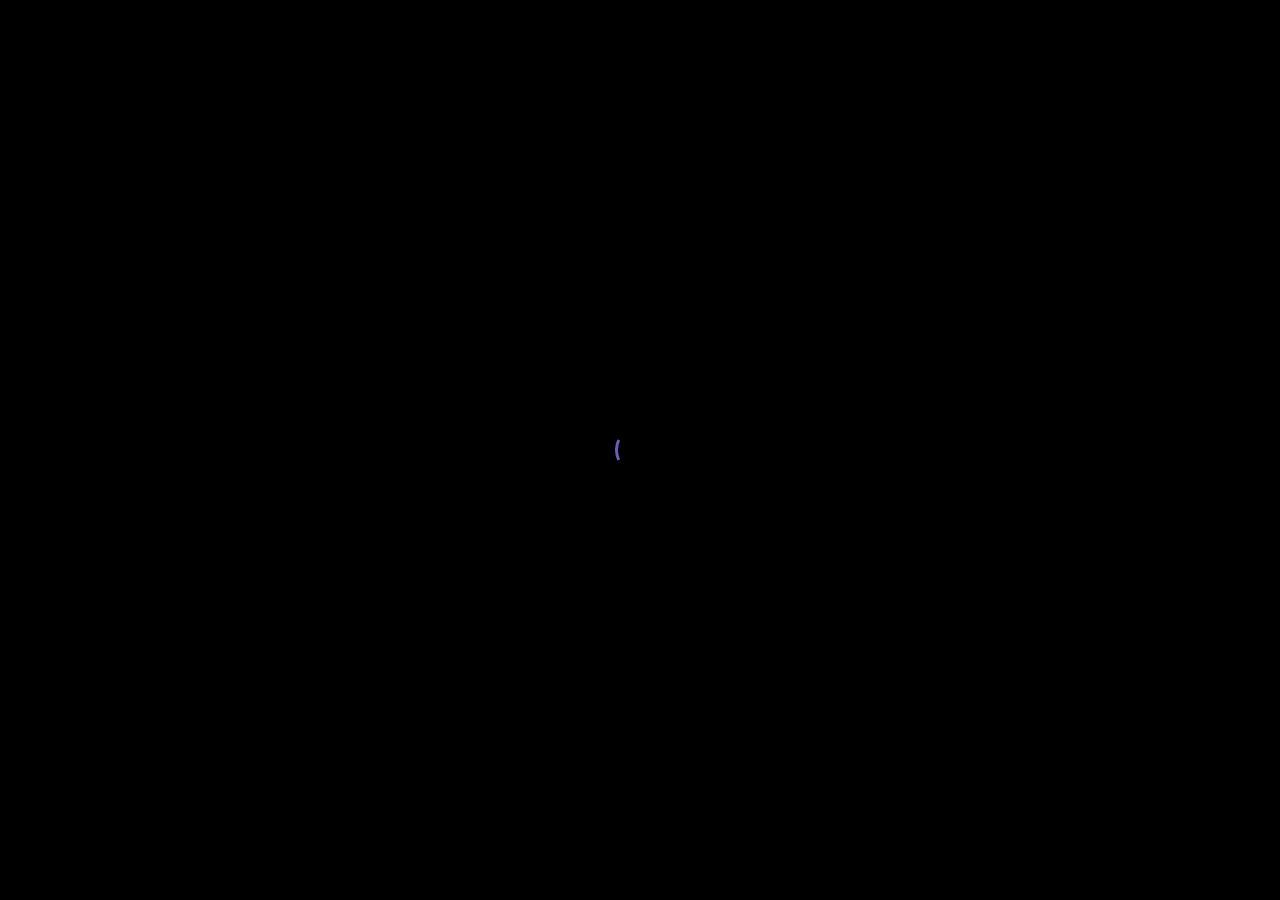
<file: index.html>
<!DOCTYPE html>
<html lang="en">
<head>
<title>Web Designer - Pascari Lilian </title>
<meta charset="UTF-8">
<meta name="description" content="Rooney Portfolio Template">
<meta name="keywords" content="personal, portfolio">
<meta name="viewport" content="width=device-width, initial-scale=1.0">
<meta name="yandex-verification" content="e6f8b892d9b59fe5" />
	<!-- Yandex.Metrika counter -->
	<script type="text/javascript" >
		(function(m,e,t,r,i,k,a){m[i]=m[i]||function(){(m[i].a=m[i].a||[]).push(arguments)};
			m[i].l=1*new Date();k=e.createElement(t),a=e.getElementsByTagName(t)[0],k.async=1,k.src=r,a.parentNode.insertBefore(k,a)})
		(window, document, "script", "https://mc.yandex.ru/metrika/tag.js", "ym");

		ym(70928344, "init", {
			clickmap:true,
			trackLinks:true,
			accurateTrackBounce:true
		});
	</script>
	<noscript><div><img src="https://mc.yandex.ru/watch/70928344" style="position:absolute; left:-9999px;" alt="" /></div></noscript>
	<!-- /Yandex.Metrika counter -->
	<!-- Stylesheets -->
    <link rel="stylesheet" href="css/style.css"/>

  	<!--[if lt IE 9]>
  	  <script src="https://oss.maxcdn.com/html5shiv/3.7.2/html5shiv.min.js"></script>
  	  <script src="https://oss.maxcdn.com/respond/1.4.2/respond.min.js"></script>
  	<![endif]-->

    <!-- FAVICON  -->
    <link rel="shortcut icon" href="img/favico.png">

	<!-- Font icons -->
    <link rel="stylesheet" href="icon-fonts/fontawesome-5.8.1/css/all.min.css"/>

	   <!-- Google Font -->
    <link href="https://fonts.googleapis.com/css?family=Poppins:400,500,600,700,900" rel="stylesheet">

</head>

	<body>

    <!-- Preloading -->
    <div id="preloader" class="preloader-main">
		<div class="preloader spinner-jumper-container"><div class="spinner-section top"><div class="rotator"></div></div><div class="spinner-section bottom"><div class="rotator"></div></div></div>
    </div>

	<div class="page-loader show"></div>

	<main>

	<!-- HEADER
	================================================== -->
	<header>
		<!-- Logo -->
		<a href="index.html" class="logo">
			<img src="img/logo.png">
		</a>
		<!-- Menu -->
		<div class="menu">
			<span></span>
			<span></span>
		</div>
	</header>

	<!-- SLIDER
	================================================== -->
		<div class="page-view">
			<div class="project">
				<div class="text">
					<span class="categorie hello">MA NUMESC</span>
					<h1 class="title">Pascari Lilian</h1>
					<a data-type="ajax-load" href="about.html" class="see-more">Mai multe despre mine</a>
				</div>
				<div class="image" style="background-image: url(img/pages.jpg);"></div>
			</div>
			<div class="project">
				<div class="text">
					<span class="categorie">PASIUNE</span>
					<span class="number">01</span>
					<h1 class="title">Creare WEB</h1>
					<a data-type="ajax-load" href="portfolio-two.html" class="see-more">Vezi mai mult</a>
				</div>
				<div class="image" style="background-image: url(img/works/work-2/wp1945595.jpg);"></div>
			</div>
			<div class="project">
				<div class="text">
					<span class="categorie">MOD DE VIAȚĂ</span>
					<span class="number">02</span>
					<h1 class="title">Promovare</h1>
					<a data-type="ajax-load" href="portfolio-three.html" class="see-more">Vezi mai mult</a>
				</div>
				<div class="image" style="background-image: url(img/works/work-3/adfsadfg.jpg);"></div>
			</div>
			<div class="project">
				<div class="text">
					<span class="categorie">SOLUȚIE</span>
					<span class="number">03</span>
					<h1 class="title">Administrare</h1>
					<a data-type="ajax-load" href="portfolio-four.html" class="see-more">Vezi mai mult</a>
				</div>
				<div class="image" style="background-image: url(img/works/work-4/scale_1200.jpg);"></div>
			</div>
			<div class="project">
				<div class="text">
					<span class="categorie">CREATIVITATE</span>
					<span class="number">04</span>
					<h1 class="title">Alte servicii</h1>
					<a data-type="ajax-load" href="portfolio-five.html" class="see-more">Vezi mai mult</a>
				</div>
				<div class="image" style="background-image: url(img/works/work-5/Creating-a-Good-Website-Design.jpg);"></div>
			</div>

			</div>

			<div class="slider-bottom">
				<!-- left arrows -->
				<div class="arrows">
					<div class="arrow previous">
						<i class="fas fa-angle-left"></i>
					</div>
					<div class="arrow next">
						<i class="fas fa-angle-right"></i>
					</div>
				</div>
				<!-- All Projects -->
				<a class="all-link" href="all-projects.html" data-type="ajax-load">Vezi toate serviciile</a>
				  <!-- Social Links -->
				  <div class="social float-right">
				      <a href="https://www.facebook.com/lilian.pascari"><i class="fab fa-facebook-f"></i>  </a>
					  <a href="https://www.instagram.com/pascari.lilian/"><i class="fab fa-instagram" aria-hidden="true"></i>  </a>
				      <a href="https://wa.me/+37379944181"><i class="fab fa-whatsapp" aria-hidden="true"></i>  </a>
				      <a href="viber://chat?number=%2B37379944181"><i class="fab fa-viber" aria-hidden="true"></i>  </a>
				  </div>
			</div>


	<div class="right-menu">
		<div class="menu-close"></div>
		<div class="page-menu">
			<ul>
				<li><a data-type="ajax-load" href="index.html">Home</a></li>
				<li><a data-type="ajax-load" href="about.html">About</a></li>
				<li><a data-type="ajax-load" href="contact.html">Contact</a></li>
		</div>
	</div>

	</main>

		<script src="js/jquery-2.1.4.min.js"></script>
		<script src="js/plugins.js"></script>
		<script src="js/main.js"></script>


	</body>
</html>
</file>
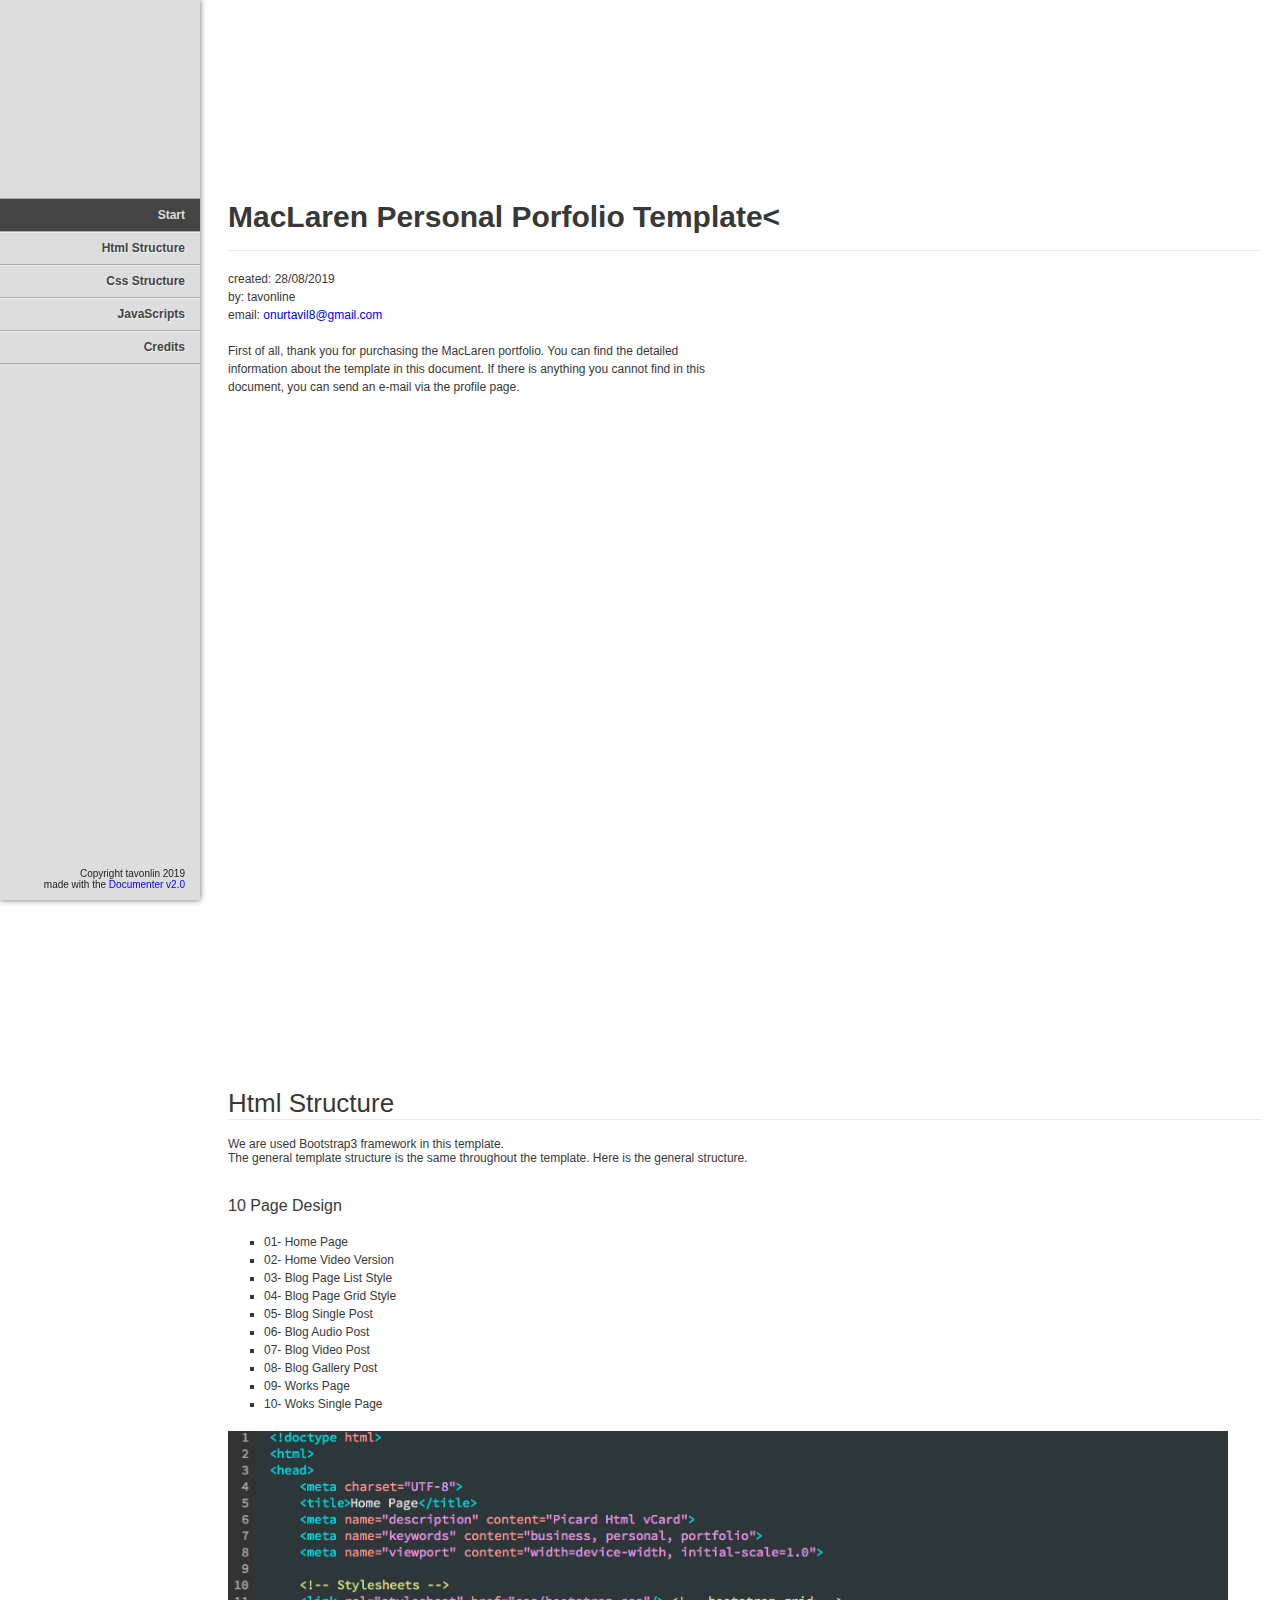
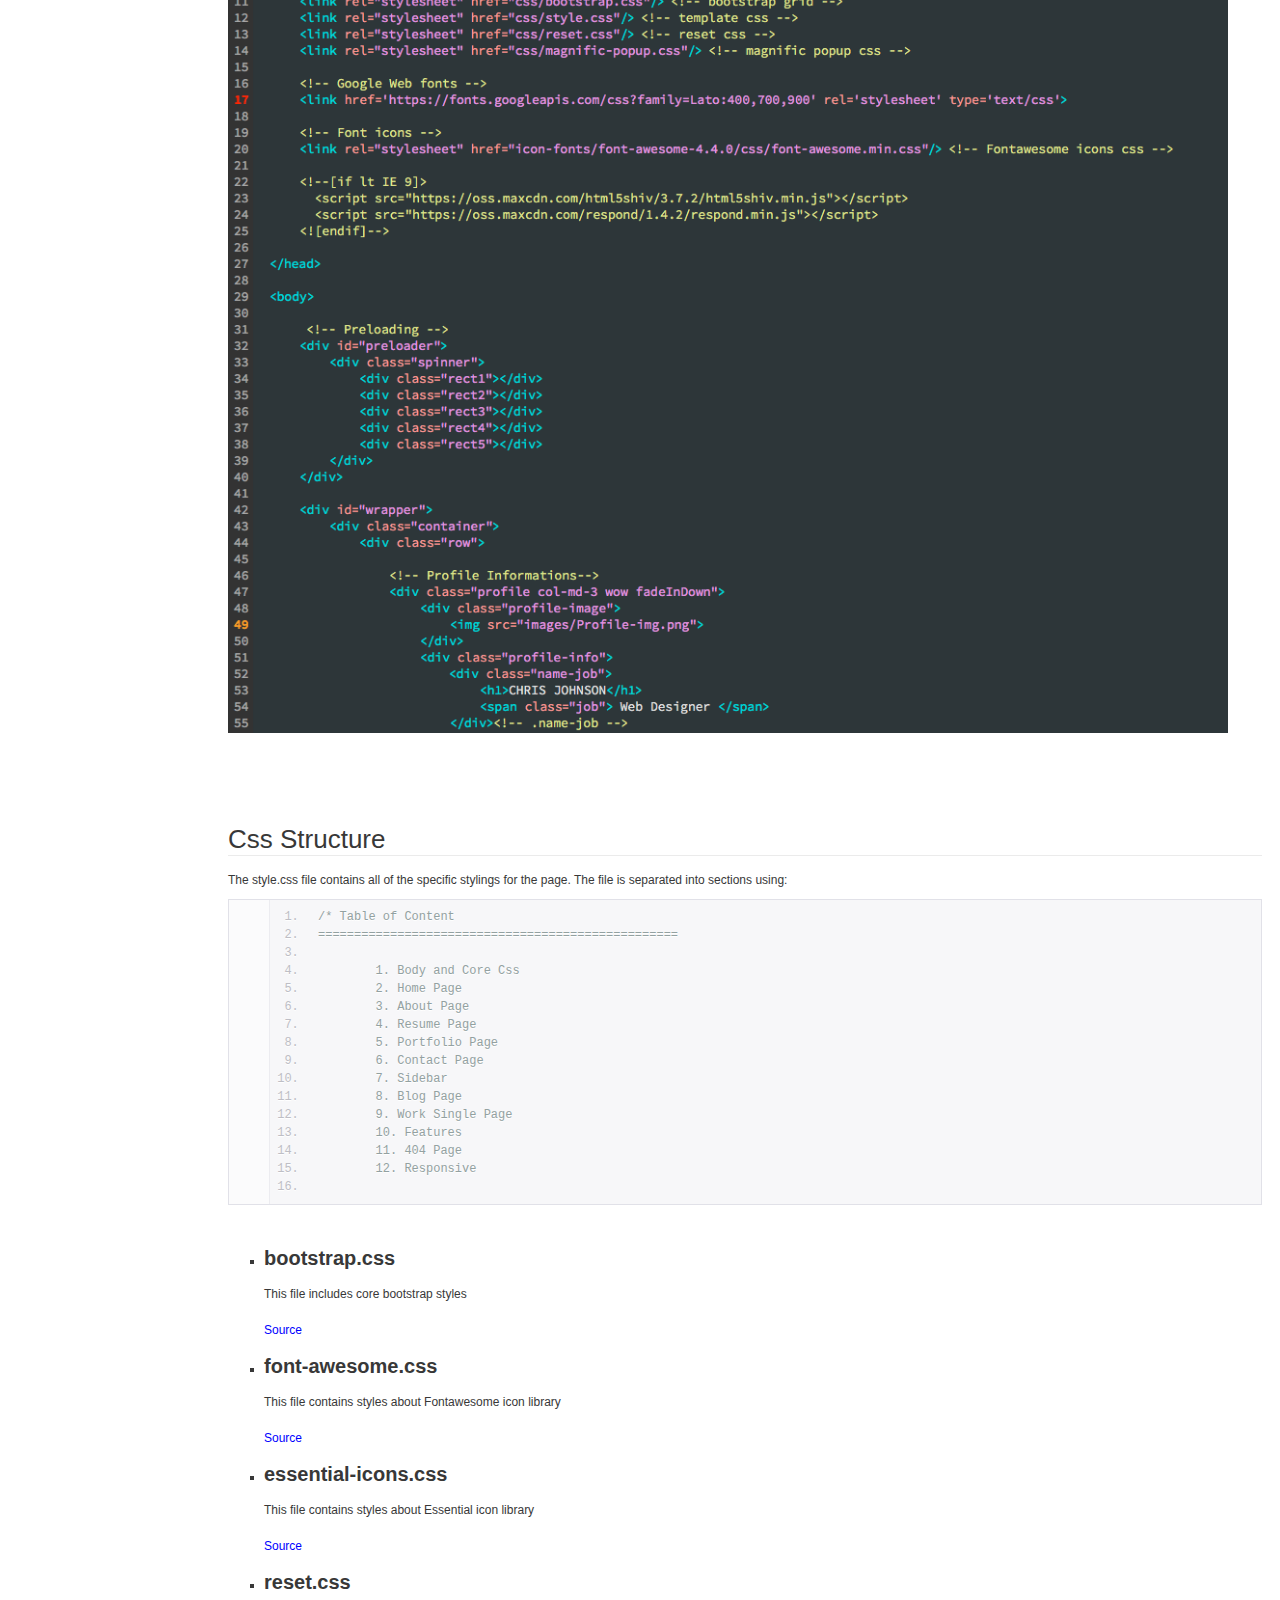
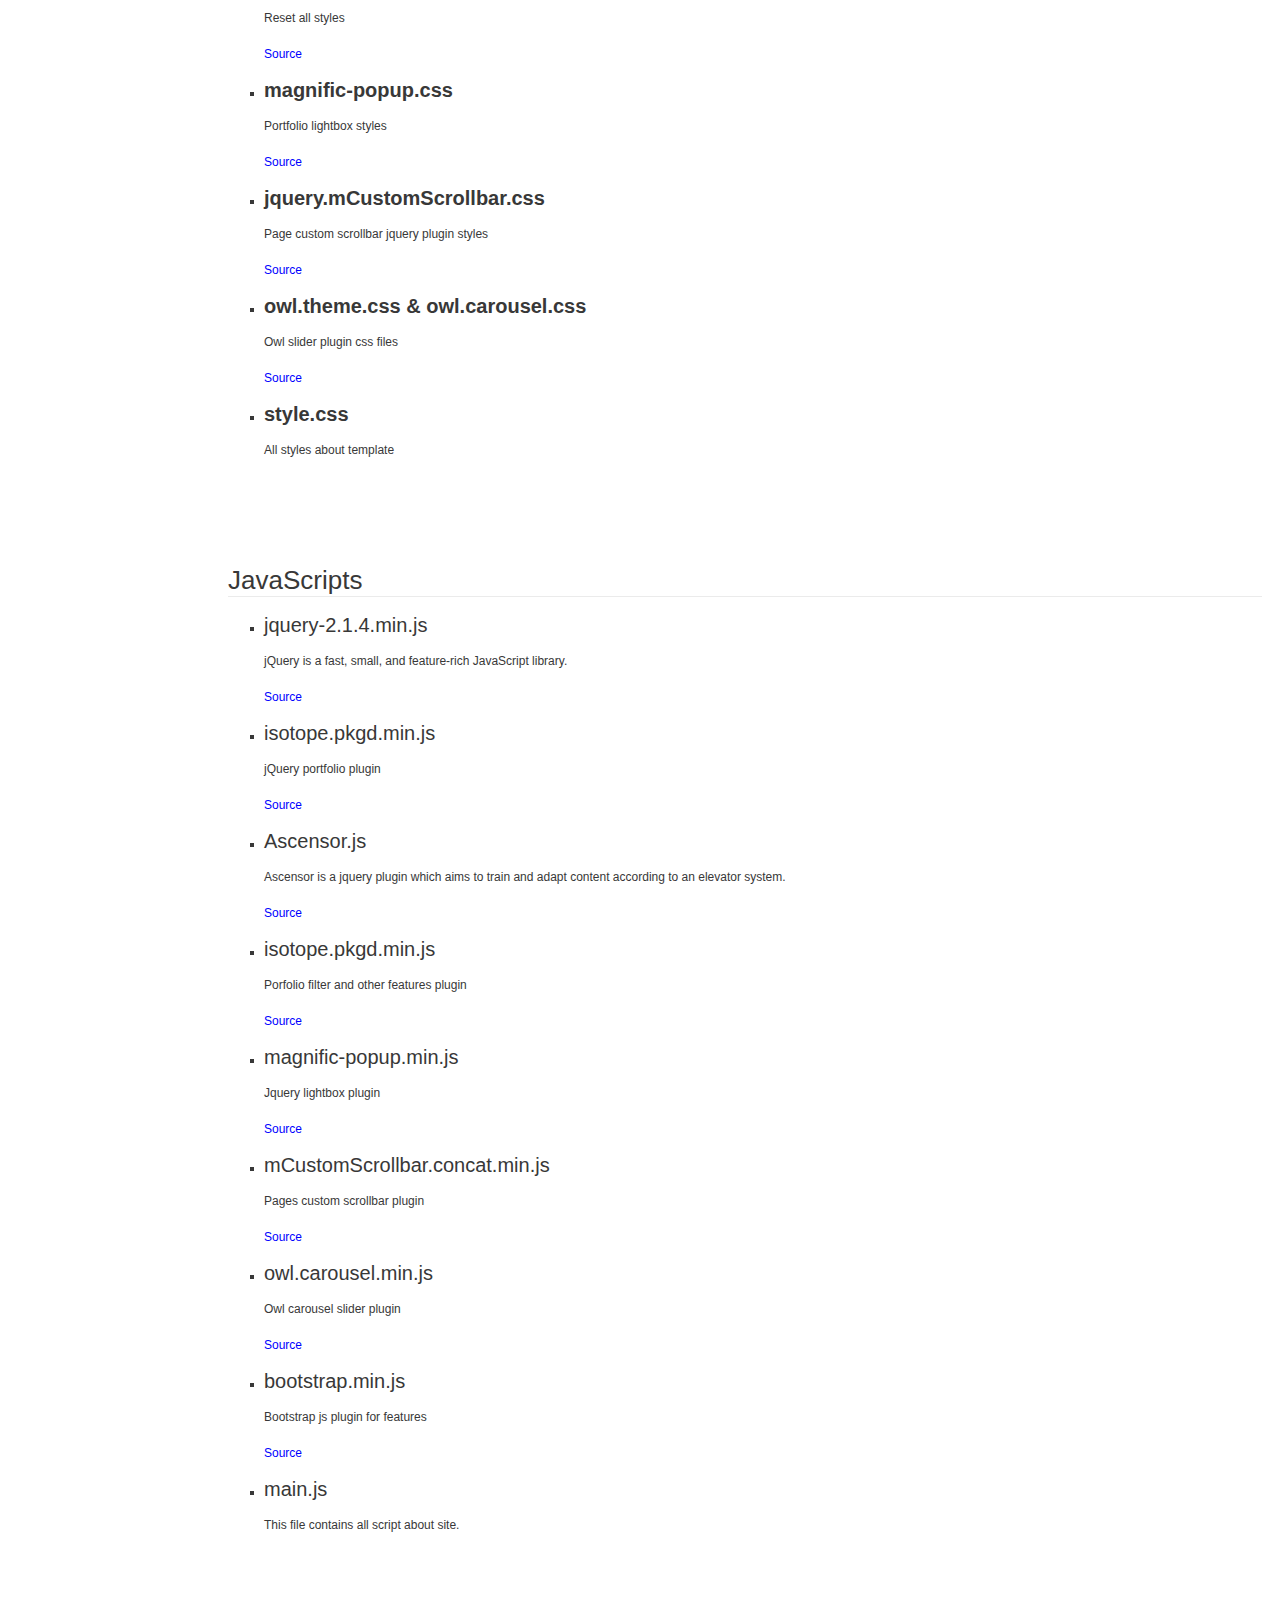
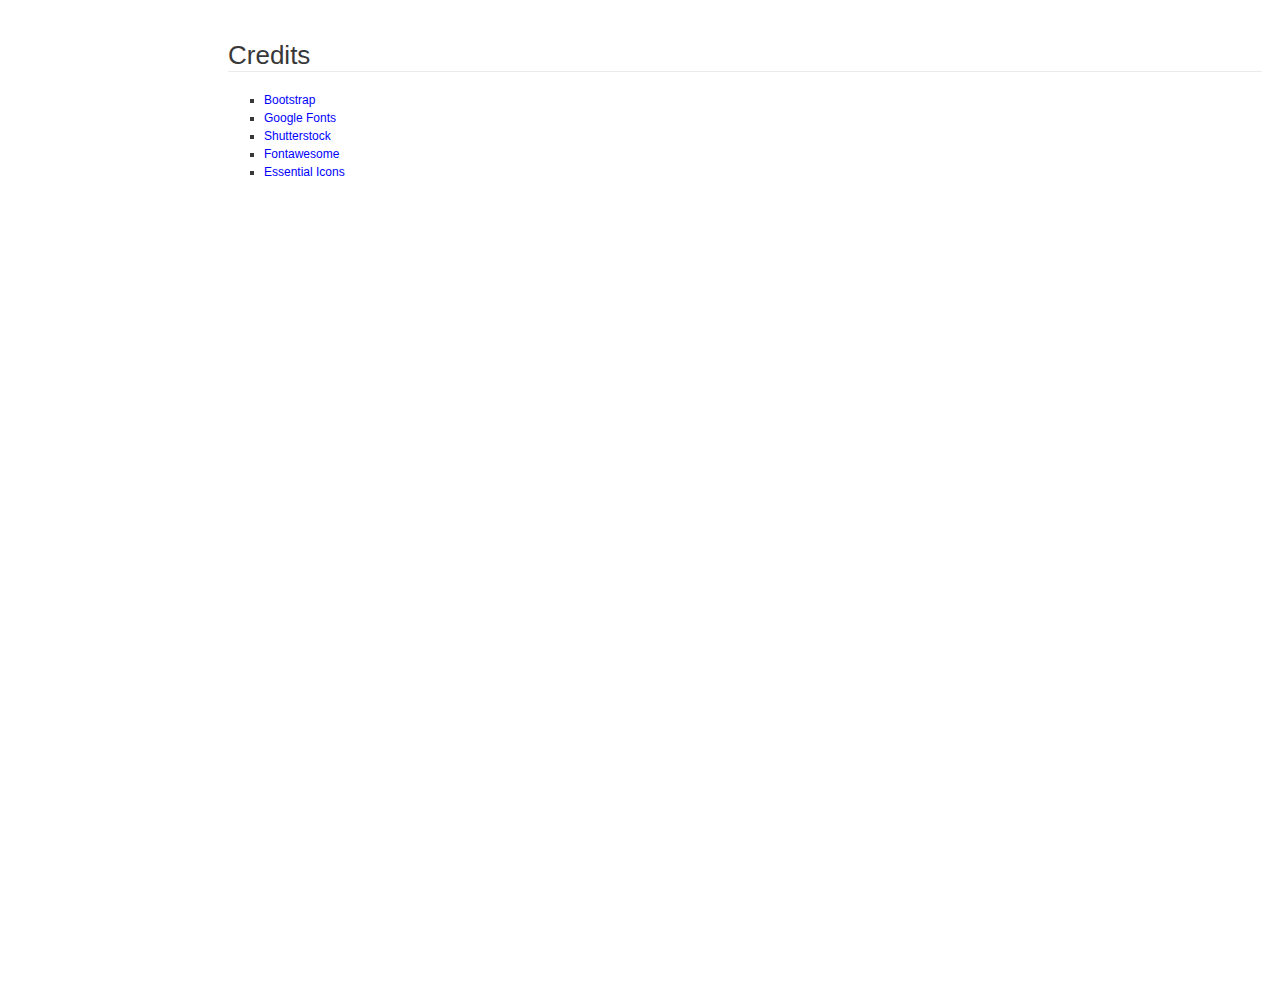
<file: documentation/index.html>
<!doctype html>  
<!--[if IE 6 ]><html lang="en-us" class="ie6"> <![endif]-->
<!--[if IE 7 ]><html lang="en-us" class="ie7"> <![endif]-->
<!--[if IE 8 ]><html lang="en-us" class="ie8"> <![endif]-->
<!--[if (gt IE 7)|!(IE)]><!-->
<html lang="en-us"><!--<![endif]-->
<head>
	<meta charset="utf-8">
	
	<title>MacLaren Porfolio Template</title>
	
	<meta name="description" content="">
	<meta name="author" content="tavonline">
	<meta name="copyright" content="tavonline">
	<meta name="generator" content="Documenter v2.0 http://rxa.li/documenter">
	<meta name="date" content="2016-02-18T00:00:00+01:00">
	
	<link rel="stylesheet" href="assets/css/documenter_style.css" media="all">
	<link rel="stylesheet" href="assets/js/google-code-prettify/prettify.css" media="screen">
	<script src="assets/js/google-code-prettify/prettify.js"></script>

	
	
	<script src="assets/js/jquery.js"></script>
	
	<script src="assets/js/jquery.scrollTo.js"></script>
	<script src="assets/js/jquery.easing.js"></script>
	
	<script>document.createElement('section');var duration='500',easing='swing';</script>
	<script src="assets/js/script.js"></script>
	
	<style>
		html{background-color:#FFFFFF;color:#383838;}
		::-moz-selection{background:#444444;color:#DDDDDD;}
		::selection{background:#444444;color:#DDDDDD;}
		#documenter_sidebar #documenter_logo{background-image:url();}
		a{color:#0000FF;}
		.btn {
			border-radius:3px;
		}
		.btn-primary {
			  background-image: -moz-linear-gradient(top, #0088CC, #0044CC);
			  background-image: -ms-linear-gradient(top, #0088CC, #0044CC);
			  background-image: -webkit-gradient(linear, 0 0, 0 0088CC%, from(#DDDDDD), to(#0044CC));
			  background-image: -webkit-linear-gradient(top, #0088CC, #0044CC);
			  background-image: -o-linear-gradient(top, #0088CC, #0044CC);
			  background-image: linear-gradient(top, #0088CC, #0044CC);
			  filter: progid:DXImageTransform.Microsoft.gradient(startColorstr='#0088CC', endColorstr='#0044CC', GradientType=0);
			  border-color: #0044CC #0044CC #bfbfbf;
			  color:#FFFFFF;
		}
		.btn-primary:hover,
		.btn-primary:active,
		.btn-primary.active,
		.btn-primary.disabled,
		.btn-primary[disabled] {
		  border-color: #0088CC #0088CC #bfbfbf;
		  background-color: #0044CC;
		}
		hr{border-top:1px solid #EBEBEB;border-bottom:1px solid #FFFFFF;}
		#documenter_sidebar, #documenter_sidebar ul a{background-color:#DDDDDD;color:#222222;}
		#documenter_sidebar ul a{-webkit-text-shadow:1px 1px 0px #EEEEEE;-moz-text-shadow:1px 1px 0px #EEEEEE;text-shadow:1px 1px 0px #EEEEEE;}
		#documenter_sidebar ul{border-top:1px solid #AAAAAA;}
		#documenter_sidebar ul a{border-top:1px solid #EEEEEE;border-bottom:1px solid #AAAAAA;color:#444444;}
		#documenter_sidebar ul a:hover{background:#444444;color:#DDDDDD;border-top:1px solid #444444;}
		#documenter_sidebar ul a.current{background:#444444;color:#DDDDDD;border-top:1px solid #444444;}
		#documenter_copyright{display:block !important;visibility:visible !important;}
	</style>
	
</head>
<body class="documenter-project-picard-personal-resume">
	<div id="documenter_sidebar">
		<a href="#documenter_cover" id="documenter_logo"></a>
		<ul id="documenter_nav">
			<li><a class="current" href="#documenter_cover">Start</a></li>
				
			<li><a href="#html_structure" title="Html Structure">Html Structure</a></li>
			<li><a href="#css_structure" title="Css Structure">Css Structure</a></li>
			<li><a href="#javascripts" title="JavaScripts">JavaScripts</a></li>
			<li><a href="#credits" title="Credits">Credits</a></li>

		</ul>
		<div id="documenter_copyright">Copyright tavonlin 2019<br>
		made with the <a href="http://rxa.li/documenter">Documenter v2.0</a> 
		</div>
	</div>
	<div id="documenter_content">
	<section id="documenter_cover">
	<h1>MacLaren Personal Porfolio Template<</h1>
	
	<div id="documenter_buttons">
		
	</div>
	<hr>
	<ul>
	<li>created: 28/08/2019</li>
	<li>by: tavonline</li>
	
	<li>email: <a href="mailto:onurtavil8@gmail.com">onurtavil8@gmail.com</a></li>
	</ul>
	<p>First of all, thank you for purchasing the MacLaren portfolio. You can find the detailed information about the template in this document. If there is anything you cannot find in this document, you can send an e-mail via the profile page.</p>
	</section>
	
	<section id="html_structure">
	<div class="page-header"><h3>Html Structure</h3><hr class="notop"></div>
<div>
	We are used Bootstrap3 framework in this template.</div>
<div>
	The general template structure is the same throughout the template. Here is the general structure.</div>
<div>
	&nbsp;</div>
<h5>
	10 Page Design</h5>
<ul>
	<li>
		01- Home Page&nbsp;</li>
	<li>
		02- Home Video Version</li>
	<li>
		03- Blog Page List Style</li>
	<li>
		04- Blog Page Grid Style</li>
	<li>
		05- Blog Single Post&nbsp;</li>
	<li>
		06- Blog Audio Post</li>
	<li>
		07- Blog Video Post</li>
	<li>
		08- Blog Gallery Post</li>
	<li>
		09- Works Page</li>
	<li>
		10- Woks Single Page</li>
</ul>
<img style="width:100%; max-width:1000px" src="assets/css/img/html.png">

</section>
<section id="css_structure">
	<div class="page-header"><h3>Css Structure</h3><hr class="notop"></div>
<div>
	The style.css file contains all of the specific stylings for the page. The file is separated into sections using:</div>
<pre class="prettyprint lang-css linenums">
/* Table of Content
==================================================
	
	1. Body and Core Css
	2. Home Page
	3. About Page
	4. Resume Page
	5. Portfolio Page
	6. Contact Page
	7. Sidebar
	8. Blog Page
	9. Work Single Page 
	10. Features
	11. 404 Page
	12. Responsive

</pre>
<br>
<ul>
	<!--Bootstrap.css -->
	<li>
		<h4 id="css_structure_strongbootstrapcss_strong"><strong>bootstrap.css</strong></h4>
		<p>
			This file includes core bootstrap styles</p>
		<a href="http://getbootstrap.com/">Source </a></li>
    <!--fontawesome.css -->
	<li>
		<h4 id="css_structure_font_awesomecss"><strong>font-awesome.css</strong></h4>
		<p>
			This file contains styles about Fontawesome icon library</p>
		<a href="http://fontawesome.io">Source </a></li>
     <!--essential.css-->
     <li>
		<h4 id="css_structure_essential"><strong>essential-icons.css</strong></h4>
		<p>
			This file contains styles about Essential icon library</p>
		<a href="http://www.essential-icons.com/">Source </a></li>   
    <!--reset.css--> 
	<li>
		<h4 id="css_structure_resetcss"><strong>reset.css</strong></h4>
		<p>
			Reset all styles&nbsp;</p>
		<a href="http://html5doctor.com/html-5-reset-stylesheet/">Source </a></li>
	
    <!--magnific.css--> 
    <li>
		<h4 id="css_structure_magnific_popupcss"><strong>magnific-popup.css</strong></h4>
		<p>
			Portfolio lightbox styles</p>
		<a href="http://dimsemenov.com/plugins/magnific-popup/">Source </a></li>
   <!--scrollbar.css--> 
    <li>
		<h4><strong>jquery.mCustomScrollbar.css</strong></h4>
		<p>
			Page custom scrollbar jquery plugin styles</p>
		<a href="http://manos.malihu.gr/jquery-custom-content-scroller/">Source </a></li>
    <!--owl.css--> 
    <li>
		<h4><strong>owl.theme.css & owl.carousel.css</strong></h4>
		<p>
			Owl slider plugin css files	</p>
		<a href="http://owlgraphic.com/owlcarousel/">Source </a></li>
	<!--style.css--> 
    <li>
		<h4 id="css_structure_stylecss"><strong>style.css</strong></h4>
		<p>
			All styles about template</p>
	</li>
</ul>
</section>
<section id="javascripts">
	<div class="page-header"><h3>JavaScripts</h3><hr class="notop"></div>
<ul>
	<li>
		<h4 id="javascripts_jquery_214minjs">jquery-2.1.4.min.js</h4>
		<p>
			jQuery is a fast, small, and feature-rich JavaScript library.</p>
		<a href="http://jquery.com/">Source </a></li>
	<li>
		<h4 id="javascripts_isotopepkgdminjs">isotope.pkgd.min.js</h4>
		<p>
			jQuery portfolio plugin</p>
		<a href="http://isotope.metafizzy.co/">Source </a></li>
	<li>
		<h4>Ascensor.js</h4>
		<p>Ascensor is a jquery plugin which aims to train and adapt content according to an elevator system.</p>
		<a href="http://kirkas.ch/ascensor/#Home">Source </a></li>
	<li>
		<h4 id="javascripts_jqueryeasytabsminjs">isotope.pkgd.min.js</h4>
		<p>
			Porfolio filter and other features plugin</p>
		<a href="http://isotope.metafizzy.co/">Source </a></li>
    <li>
		<h4>magnific-popup.min.js</h4>
		<p>
			Jquery lightbox plugin</p>
            <a href="http://dimsemenov.com/plugins/magnific-popup/">Source </a></li>
	</li>
    <li>
		<h4 id="javascripts_maincss">mCustomScrollbar.concat.min.js</h4>
		<p>
			Pages custom scrollbar plugin</p>
            <a href="http://manos.malihu.gr/jquery-custom-content-scroller/">Source </a></li>
	</li>
    <li>
		<h4>owl.carousel.min.js</h4>
		<p>
			Owl carousel slider plugin</p>
            <a href="http://owlgraphic.com/owlcarousel/">Source </a>
	</li>
     <li>
		<h4>bootstrap.min.js</h4>
		<p>
			Bootstrap js plugin for features </p>
            <a href="http://getbootstrap.com/">Source </a>
	</li>
	<li>
		<h4>main.js</h4>
		<p>
			This file contains all script about site.</p>
	</li>
</ul>
</section>
<section id="credits">
	<div class="page-header"><h3>Credits</h3><hr class="notop"></div>
<ul>
	<li>
		<a href="http://getbootstrap.com/">Bootstrap</a></li>
	<li>
		<a href="https://www.google.com/fonts">Google Fonts</a></li>
	<li>
		<a href="http://www.shutterstock.com/">Shutterstock</a></li>
	<li>
		<a href="http://fontawesome.io/">Fontawesome</a></li>
   <li>
		<a href="http://www.essential-icons.com/">Essential Icons</a></li>
</ul>
</section>

	</div>
</body>
</html>
</file>
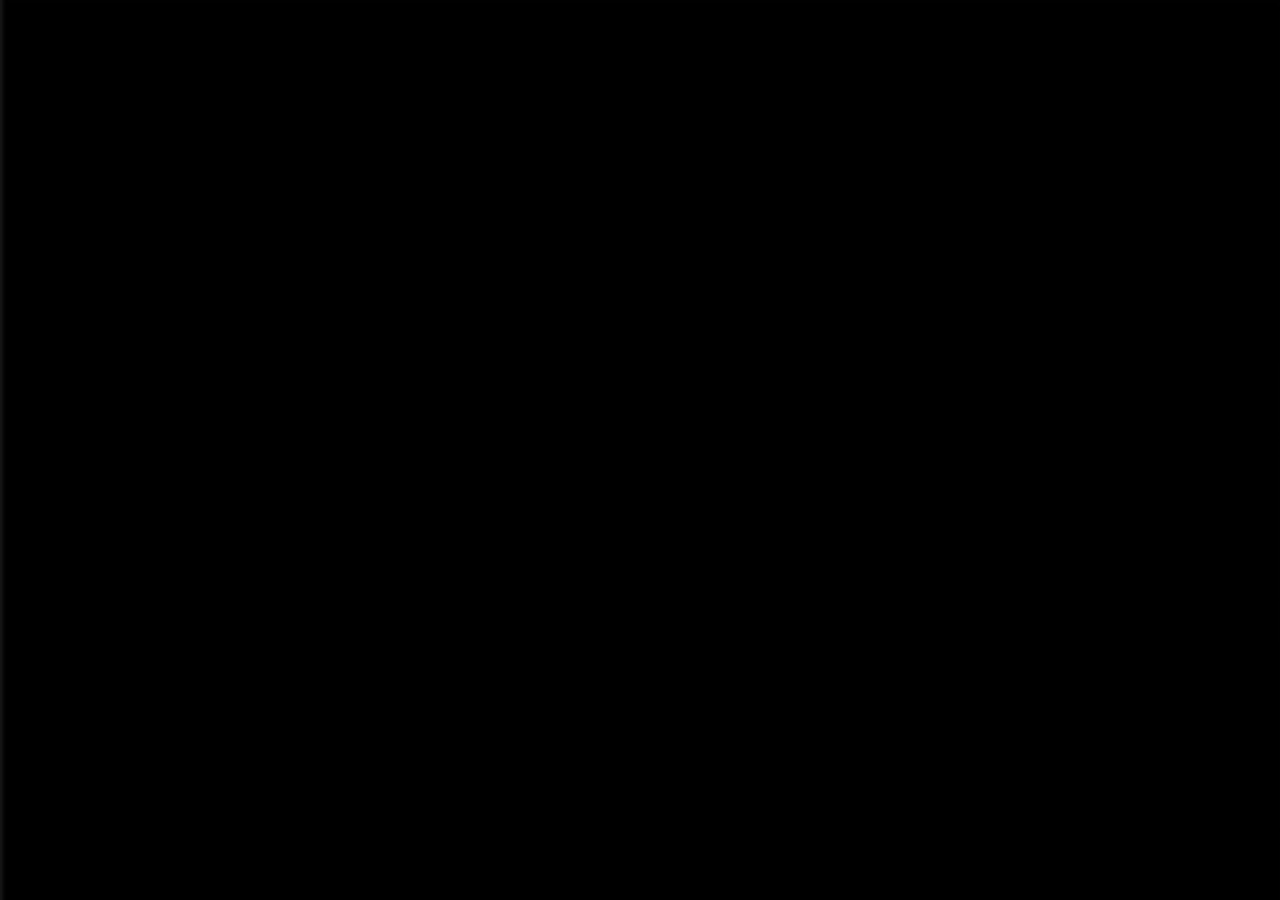
<file: about.html>
<!DOCTYPE html>
<html lang="en">
<head>  
<title>Web Designer - Pascari Lilian</title>
<meta charset="UTF-8">
<meta name="description" content="Rooney Portfolio Template">
<meta name="keywords" content="personal, portfolio">
<meta name="viewport" content="width=device-width, initial-scale=1.0">
    <!-- Yandex.Metrika counter -->
    <script type="text/javascript" >
        (function(m,e,t,r,i,k,a){m[i]=m[i]||function(){(m[i].a=m[i].a||[]).push(arguments)};
            m[i].l=1*new Date();k=e.createElement(t),a=e.getElementsByTagName(t)[0],k.async=1,k.src=r,a.parentNode.insertBefore(k,a)})
        (window, document, "script", "https://mc.yandex.ru/metrika/tag.js", "ym");

        ym(70928344, "init", {
            clickmap:true,
            trackLinks:true,
            accurateTrackBounce:true
        });
    </script>
    <noscript><div><img src="https://mc.yandex.ru/watch/70928344" style="position:absolute; left:-9999px;" alt="" /></div></noscript>
    <!-- /Yandex.Metrika counter -->
    <!-- Stylesheets -->
    <link rel="stylesheet" href="css/style.css"/>

  	<!--[if lt IE 9]>
  	  <script src="https://oss.maxcdn.com/html5shiv/3.7.2/html5shiv.min.js"></script>
  	  <script src="https://oss.maxcdn.com/respond/1.4.2/respond.min.js"></script>
  	<![endif]--> 
    
    <!-- FAVICON  -->
    <link rel="shortcut icon" href="img/favico.png">    

	<!-- Font icons --> 
    <link rel="stylesheet" href="icon-fonts/fontawesome-5.8.1/css/all.min.css"/>

	   <!-- Google Font -->
    <link href="https://fonts.googleapis.com/css?family=Poppins:400,500,600,700,900" rel="stylesheet">

</head>

	<body>

    <!-- Preloading --> 
    <div id="preloader">
      <div class="spinner">
            <div class="uil-ripple-css" style="transform:scale(0.29);"><div></div><div></div></div>
        </div>
    </div>

  <div class="page-loader show"></div>


<main>
	
	<!-- HEADER 
	================================================== --> 
	<header>
		<!-- Logo -->
		<a data-type="ajax-load" href="index.html" class="logo">
			<img src="img/logo.png">
		</a>
		<!-- Menu -->
		<div class="menu">
			<span></span>
			<span></span>
		</div>
	</header>

<div id="smooth-scroll">
	
<!-- PAGE
==================================================-->
<div class="container text-left subpage">
  <h1 class="page-title box-animation"  data-delay="100">Despre mine</h1>
  <div class="space30"></div>
    <p class="subtext box-animation"  data-delay="200">În prezent sunt <span>Designer și Front End Denveloper</span> cu sediu in Chisinau. M-am nascut in luna <span>august</span> al anului 1994
      in partea de nord al Moldovei. Am petrecut o copilarie fantastica la nord, unde sunt munti verzi, oameni buni si amintiri memorabile. In <span>Chisinau</span> sunt din anul 2006.
        Am decis cu parintii sa venim la Chisinau pentru o viata mai buna. <span>Asa si a fost</span>.<br><br> Primul meu calculator l-am obtinut la 14 ani. Am fost foarte pasionat, si am inceput sa
        studiez tot ce e legat de calculator si internet. Prima mea pagina a fost creata pe saitul <span>UCOZ,</span> in care a fost amplasata informatii despre serviciile care le presta tatal
        meu care se ocupa cu constructii din metal si metal forjat. Totul functiona super, doar ca eram interesat, cum lucreaza aceaesta pagina si de ce eu nu pot face ceva de genu.
        <br><br><span>Dupa multa informare si practica</span>, am inteles cum functioneaza paginile web, si am inceput sa creez pagini web pentru prietenii mei de la scoala. Apoi am
        reusit sa colaborez cu careva companii care se desfasurau in aceasta sfera. La moment, ofer servicii de creare a paginilor web de tip Landing, Bussines si Portofolio.
        Am ales aceste tipuri de pagini web, din motiv ca imi sunt aproape si sunt convins in eficenta lor in zona bussines-ului. <br><br> Voi fi bucuros sa va ajut la realizarea
        visului dum-stra in spatiul internetului. Sunt pasionat de codul de calitate și cred in viitorul internetului. </p>
  <p></p>
<div class="space50"></div>

 <!-- SERVICES
==================================================-->
  <h2 class="subtitle box-animation" data-delay="400">Servicii</h2>
  <div class="space30"></div>
  <div class="services row box-animation" data-delay="600">
    <div class="col-lg-3 col-sm-6 service">
     <a href="portfolio-two.html"><img src="img/works/work-2/Crearea.jpg" height="250"></a>
    </div>
    <div class="col-lg-3 col-sm-6 service">
      <a href="portfolio-three.html"><img src="img/works/work-2/Promovare.jpg" height="250"></a>
    </div>
    <div class="col-lg-3 col-sm-6 service">
        <a href="portfolio-four.html"><img src="img/works/work-2/Administrare.jpg" height="250"></a>
    </div>
    <div class="col-lg-3 col-sm-6 service">
        <a href="portfolio-five.html"><img src="img/works/work-2/Alte_servicii.jpg" height="250"></a>
    </div>
  </div>

<div class="space80"></div>
<!-- CONTACT BUTTON
==================================================-->
<div class="contact-link box-animation">
    <p class="subtext">

<div class="space50"></div>
	<a data-type="ajax-load" data-hover="Contact Us" href="contact.html" class="contact-btn top_30">Contacte</a>
</div>

</div> <!-- subpage end -->


  <!-- FOOTER
==================================================-->
<footer>
  <div class="back-top float-left">
    <i class="fas fa-chevron-up"></i> <p>SUS</p>
  </div>
  <div class="float-left copyright">
    <p>2021 Pascari Lilian</p>
  </div>
  <!-- Social Links -->
    <div class="social float-right">
        <a href="https://www.facebook.com/lilian.pascari"><i class="fab fa-facebook-f"></i>  </a>
        <a href="https://www.instagram.com/pascari.lilian/"><i class="fab fa-instagram" aria-hidden="true"></i>  </a>
        <a href="https://wa.me/+37379944181"><i class="fab fa-whatsapp" aria-hidden="true"></i>  </a>
        <a href="viber://chat?number=%2B37379944181"><i class="fab fa-viber" aria-hidden="true"></i>  </a>
    </div>
</footer>

</div> <!-- smooth scroll end -->

<div class="right-menu">
	<div class="menu-close"></div>
	<div class="page-menu">
		<ul>
			<li><a data-type="ajax-load" href="index.html">Home</a></li>
			<li><a data-type="ajax-load" href="about.html">About</a></li>
			<li><a data-type="ajax-load" href="contact.html">Contact</a></li>
	</div>
</div>


</main>

<script src="js/jquery-2.1.4.min.js"></script>
<script src="js/plugins.js"></script>
<script src="js/main.js"></script>

	</body>
</html>
</file>
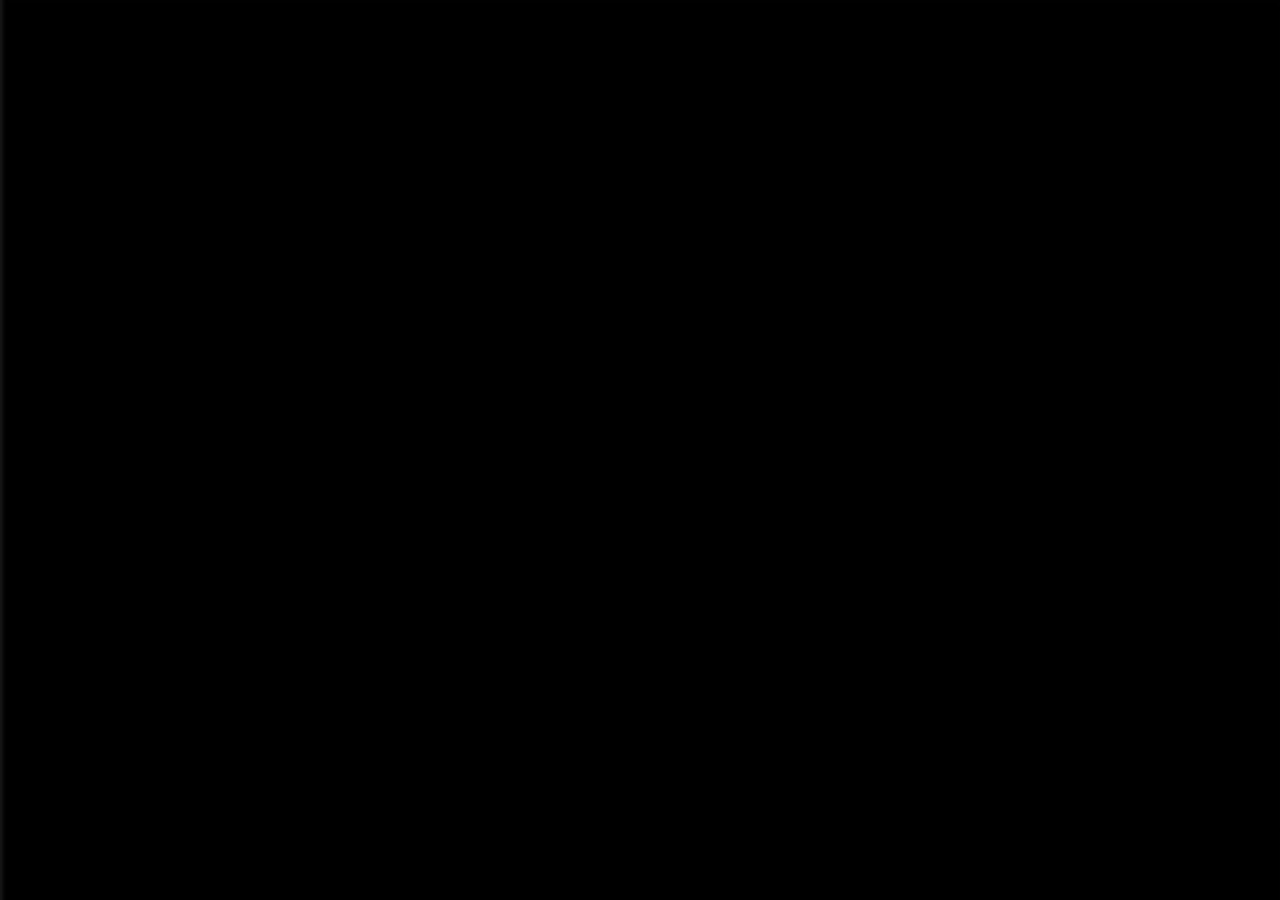
<file: all-projects.html>
<!DOCTYPE html>
<html lang="en">
<head>  
<title>Web Designer - Pascari Lilian</title>
<meta charset="UTF-8">
<meta name="description" content="Rooney Portfolio Template">
<meta name="keywords" content="personal, portfolio">
<meta name="viewport" content="width=device-width, initial-scale=1.0">
    <!-- Yandex.Metrika counter -->
    <script type="text/javascript" >
        (function(m,e,t,r,i,k,a){m[i]=m[i]||function(){(m[i].a=m[i].a||[]).push(arguments)};
            m[i].l=1*new Date();k=e.createElement(t),a=e.getElementsByTagName(t)[0],k.async=1,k.src=r,a.parentNode.insertBefore(k,a)})
        (window, document, "script", "https://mc.yandex.ru/metrika/tag.js", "ym");

        ym(70928344, "init", {
            clickmap:true,
            trackLinks:true,
            accurateTrackBounce:true
        });
    </script>
    <noscript><div><img src="https://mc.yandex.ru/watch/70928344" style="position:absolute; left:-9999px;" alt="" /></div></noscript>
    <!-- /Yandex.Metrika counter -->
    <!-- Stylesheets -->
    <link rel="stylesheet" href="css/style.css"/>

  	<!--[if lt IE 9]>
  	  <script src="https://oss.maxcdn.com/html5shiv/3.7.2/html5shiv.min.js"></script>
  	  <script src="https://oss.maxcdn.com/respond/1.4.2/respond.min.js"></script>
  	<![endif]--> 
    
    <!-- FAVICON  -->
    <link rel="shortcut icon" href="img/favico.png">    

	<!-- Font icons --> 
    <link rel="stylesheet" href="icon-fonts/fontawesome-5.8.1/css/all.min.css"/>

	   <!-- Google Font -->
    <link href="https://fonts.googleapis.com/css?family=Poppins:400,500,600,700,900" rel="stylesheet">

</head>

	<body>

    <!-- Preloading --> 
    <div id="preloader">
      <div class="spinner">
            <div class="uil-ripple-css" style="transform:scale(0.29);"><div></div><div></div></div>
        </div>
    </div>

  <div class="page-loader show"></div>


<main>
	
	<!-- HEADER 
	================================================== --> 
	<header>
		<!-- Logo -->
		<a data-type="ajax-load" href="index.html" class="logo">
			<img src="img/logo.png">
		</a>
		<!-- Menu -->
		<div class="menu">
			<span></span>
			<span></span>
		</div>
	</header>

<div id="smooth-scroll">
	
<!-- ALL PROJECTS
==================================================-->
<div class="all-projects">
    <ul>
      <!-- a project -->
      <li>
        <a data-type="ajax-load" href="portfolio-two.html">
          <span class="categorie">PASIUNE</span>
          <span class="number">01</span>
          <h1 class="title">Creare WEB</h1>
          <div class="image" style="background-image: url(img/works/work-2/wp1945595.jpg);"></div>
        </a>
      </li>
      <!-- a project -->
      <li>
        <a data-type="ajax-load" href="portfolio-three.html">
          <span class="categorie">MOD DE VIAȚĂ</span>
          <span class="number">02</span>
          <h1 class="title">Promovare</h1>
          <div class="image" style="background-image: url(img/works/work-3/adfsadfg.jpg);"></div>
        </a>
      </li>
      <!-- a project -->
      <li>
        <a data-type="ajax-load" href="portfolio-four.html">
          <span class="categorie">ABILITĂ-ȚI</span>
          <span class="number">03</span>
          <h1 class="title">Administrare</h1>
          <div class="image" style="background-image: url(img/works/work-4/scale_1200.jpg);"></div>
        </a>
      </li>
      <!-- a project -->
      <li>
        <a data-type="ajax-load" href="portfolio-five.html">
          <span class="categorie">CREATIVITATE</span>
          <span class="number">04</span>
          <h1 class="title">Alte servicii</h1>
          <div class="image" style="background-image: url(img/works/work-5/Creating-a-Good-Website-Design.jpg);"></div>
        </a>
      </li>

    </ul>
</div>


  <!-- FOOTER
==================================================-->
<footer>
  <div class="back-top float-left">
    <i class="fas fa-chevron-up"></i> <p>Sus</p>
  </div>
  <div class="float-left copyright">
    <p>2021 Pascari Lilian</p>
  </div>
  <!-- Social Links -->
  <div class="social float-right">
    <a href="https://www.facebook.com/lilian.pascari"><i class="fab fa-facebook-f"></i>  </a>
    <a href="https://www.instagram.com/pascari.lilian/"><i class="fab fa-instagram" aria-hidden="true"></i>  </a>
    <a href="https://wa.me/+37379944181"><i class="fab fa-whatsapp" aria-hidden="true"></i>  </a>
    <a href="viber://chat?number=%2B37379944181"><i class="fab fa-viber" aria-hidden="true"></i>  </a>
  </div>
</footer>

</div> <!-- smooth scroll end -->

<div class="right-menu">
	<div class="menu-close"></div>
	<div class="page-menu">
		<ul>
			<li><a data-type="ajax-load" href="index.html">Home</a></li>
			<li><a data-type="ajax-load" href="about.html">About</a></li>
			<li><a data-type="ajax-load" href="contact.html">Contact</a></li>
	</div>
</div>


</main>

<script src="js/jquery-2.1.4.min.js"></script>
<script src="js/plugins.js"></script>
<script src="js/main.js"></script>

	</body>
</html>
</file>
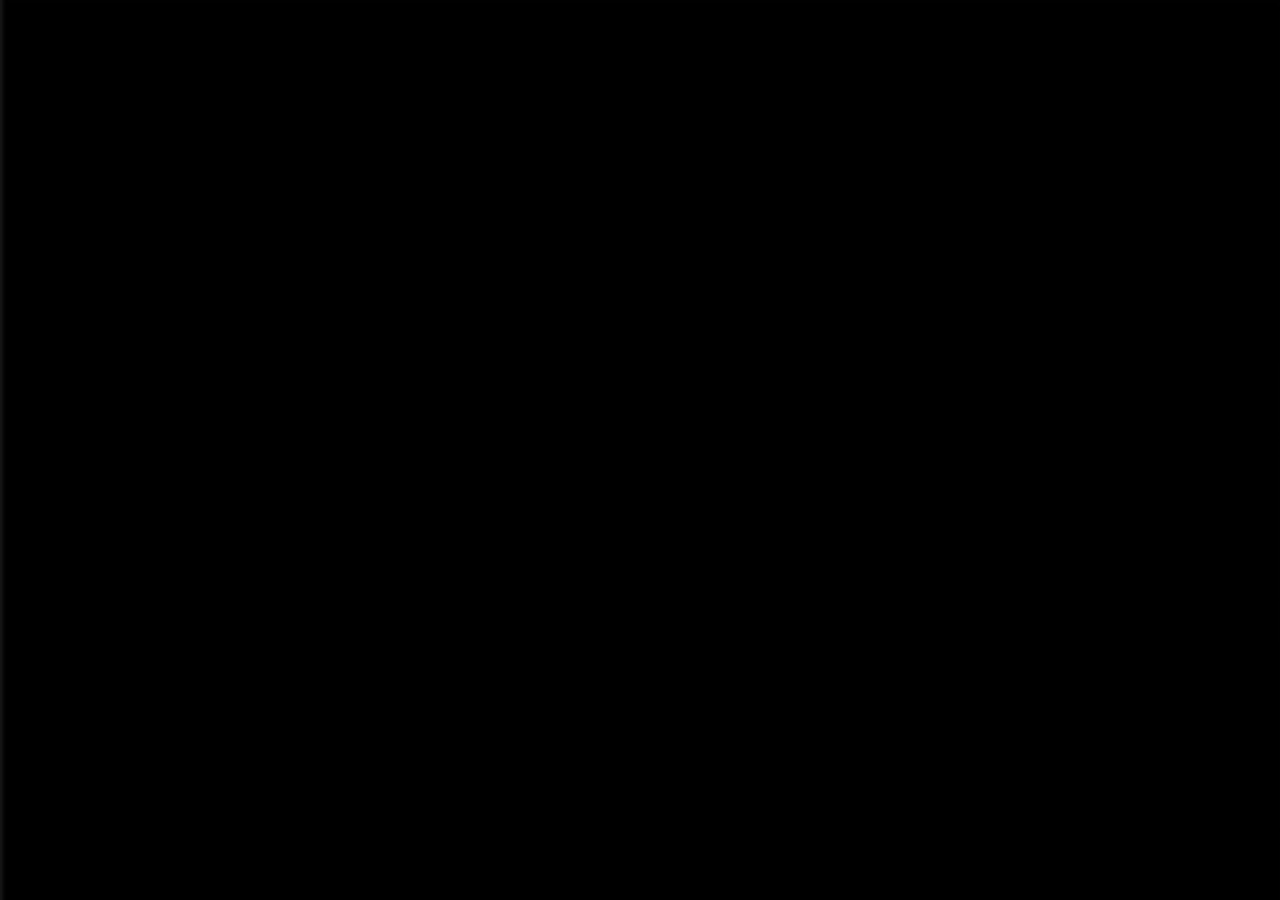
<file: contact.html>
<!DOCTYPE html>
<html lang="en">
<head>  
<title>Web Designer - Pascari Lilian</title>
<meta charset="UTF-8">
<meta name="description" content="Rooney Portfolio Template">
<meta name="keywords" content="personal, portfolio">
<meta name="viewport" content="width=device-width, initial-scale=1.0">
    <!-- Yandex.Metrika counter -->
    <script type="text/javascript" >
        (function(m,e,t,r,i,k,a){m[i]=m[i]||function(){(m[i].a=m[i].a||[]).push(arguments)};
            m[i].l=1*new Date();k=e.createElement(t),a=e.getElementsByTagName(t)[0],k.async=1,k.src=r,a.parentNode.insertBefore(k,a)})
        (window, document, "script", "https://mc.yandex.ru/metrika/tag.js", "ym");

        ym(70928344, "init", {
            clickmap:true,
            trackLinks:true,
            accurateTrackBounce:true
        });
    </script>
    <noscript><div><img src="https://mc.yandex.ru/watch/70928344" style="position:absolute; left:-9999px;" alt="" /></div></noscript>
    <!-- /Yandex.Metrika counter -->
    <!-- Stylesheets -->
    <link rel="stylesheet" href="css/style.css"/>

  	<!--[if lt IE 9]>
  	  <script src="https://oss.maxcdn.com/html5shiv/3.7.2/html5shiv.min.js"></script>
  	  <script src="https://oss.maxcdn.com/respond/1.4.2/respond.min.js"></script>
  	<![endif]--> 
    
    <!-- FAVICON  -->
    <link rel="shortcut icon" href="img/favico.png">    

	<!-- Font icons --> 
    <link rel="stylesheet" href="icon-fonts/fontawesome-5.8.1/css/all.min.css"/>

	   <!-- Google Font -->
    <link href="https://fonts.googleapis.com/css?family=Poppins:400,500,600,700,900" rel="stylesheet">

</head>

	<body>

    <!-- Preloading --> 
    <div id="preloader">
      <div class="spinner">
            <div class="uil-ripple-css" style="transform:scale(0.29);"><div></div><div></div></div>
        </div>
    </div>

  <div class="page-loader show"></div>


		<main>
	
  <!-- HEADER 
  ================================================== -->    
    <header>
      <!-- Logo -->
      <a data-type="ajax-load" href="index.html" class="logo">
        <img src="img/logo.png">
      </a>
      <!-- Menu -->
      <div class="menu">
        <span></span>
        <span></span>
      </div>
    </header>


<div id="smooth-scroll">

			<!-- PAGE
==================================================-->
<div class="container text-left subpage">
  <h1 class="page-title box-animation">Contactati-ma</h1>
    <div class="space30"></div>
  <p class="subtext box-animation"  data-delay="200">Nu uita să menționezi lucruri precum domeniul de activitate, scopul proiectului, timpul pe care îl ai la dispoziție, problemele pe care vrei să le rezolvi, etc.</p>
 
  <div class="space80"></div>

 <!-- MAP
==================================================-->

<div class="space80"></div>

<!-- CONTACT INFO
==================================================-->
<div class="getintouch row">
  <!-- contact info -->
  <div class="col-lg-4 contact-info box-animation">
    <!-- info -->
    <div class="info">
      <i class="fas fa-paper-plane"></i>
      <a href="#">Pascari.Lilian@outlook.com</a>
      <p> Email </p>
    </div>
    <div class="space30"></div>
    <!-- info -->
    <div class="info">
      <i class="fas fa-map-marker-alt"></i>
      <p class="text">Or. Chisinau, str. Dacia 51 of.2<br>MD-2062</p>
      <p> Adresa </p>
    </div>
    <div class="space30"></div>
    <!-- info -->
    <div class="info">
      <i class="fas fa-phone"></i>
      <a href="#">(+373) 799 44 181</a>
      <p> Telefon </p>
    </div>
  </div>
  <div class="col-lg-8 contact-form box-animation">
    <!-- contact form -->


    <div class="space30"></div>


      <form id="form-message" class="contact-form" method="post"  action="https://formspree.io/f/mnqollnk">
          <div class="row">
              <!--Name-->
              <div class="col-md-6">
                  <label class="avsa" for="nume"> Tasteaza aici</label><input class="form-inp" name="Nume" id="nume" type="text" placeholder="Nume">
              </div>
              <!--Email-->
              <div class="col-md-6">
                  <label class="avsa" for="Email"> Tasteaza aici</label><input class="form-inp" id="Email" name="Email" type="text" placeholder="Email">
              </div>
              <div class="col-md-12">
                  <!--Message-->
                  <label class="avsa" for="text"> Tasteaza aici</label><textarea name="Text" id="text" placeholder="Cu ce v-ă pot ajuta?" rows="7"></textarea>
                  <div class="space50"></div>
                  <button id="con_submit" class="site-btn top_45 pull-right" type="submit">Trimite</button>
              </div>
          </div>
      </form>
  </div>
</div>

</div>


  <!-- FOOTER
==================================================-->
<footer>
  <div class="back-top float-left">
    <i class="fas fa-chevron-up"></i> <p>Back to Top</p>
  </div>
  <div class="float-left copyright">
    <p>2021 Pascari Lilian</p>
  </div>
  <!-- Social Links -->
    <div class="social float-right">
        <a href="https://www.facebook.com/lilian.pascari"><i class="fab fa-facebook-f"></i>  </a>
        <a href="https://www.instagram.com/pascari.lilian/"><i class="fab fa-instagram" aria-hidden="true"></i>  </a>
        <a href="https://wa.me/+37379944181"><i class="fab fa-whatsapp" aria-hidden="true"></i>  </a>
        <a href="viber://chat?number=%2B37379944181"><i class="fab fa-viber" aria-hidden="true"></i>  </a>
    </div>
</footer>

</div> <!-- smooth scroll end -->

<div class="right-menu">
  <div class="menu-close"></div>
  <div class="page-menu">
    <ul>
      <li><a data-type="ajax-load" href="index.html">Home</a></li>
      <li><a data-type="ajax-load" href="about.html">About</a></li>
      <li><a data-type="ajax-load" href="contact.html">Contact</a></li>
  </div>
</div>

		</main>

		<script src="js/jquery-2.1.4.min.js"></script>
		<script src="js/plugins.js"></script>
		<script src="js/main.js"></script>

	</body>
</html>
</file>
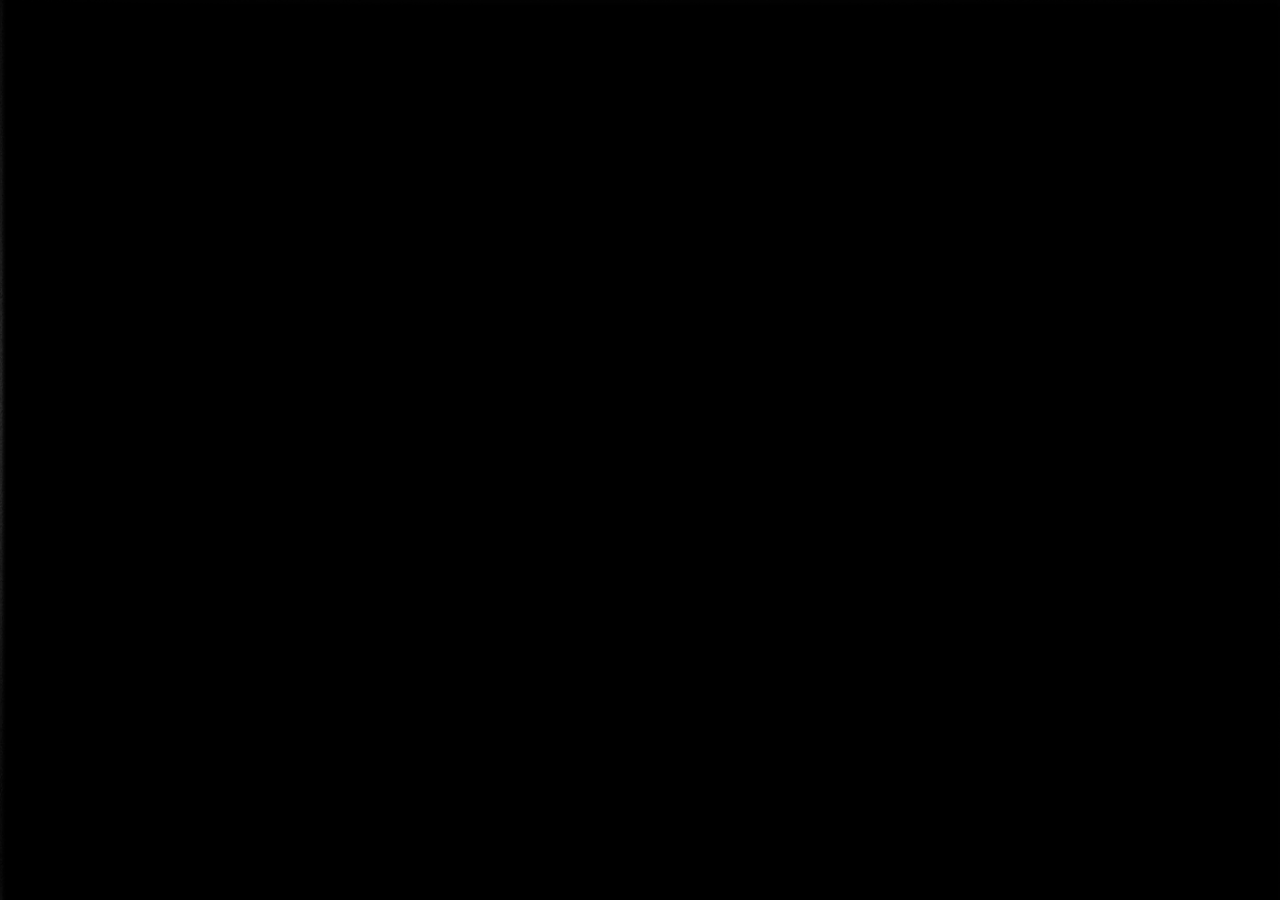
<file: portfolio-five.html>
<!DOCTYPE html>
<html lang="en">
<head>  
<title>Web Designer - Pascari Lilian</title>
<meta charset="UTF-8">
<meta name="description" content="Rooney Portfolio Template">
<meta name="keywords" content="personal, portfolio">
<meta name="viewport" content="width=device-width, initial-scale=1.0">
    <!-- Yandex.Metrika counter -->
    <script type="text/javascript" >
        (function(m,e,t,r,i,k,a){m[i]=m[i]||function(){(m[i].a=m[i].a||[]).push(arguments)};
            m[i].l=1*new Date();k=e.createElement(t),a=e.getElementsByTagName(t)[0],k.async=1,k.src=r,a.parentNode.insertBefore(k,a)})
        (window, document, "script", "https://mc.yandex.ru/metrika/tag.js", "ym");

        ym(70928344, "init", {
            clickmap:true,
            trackLinks:true,
            accurateTrackBounce:true
        });
    </script>
    <noscript><div><img src="https://mc.yandex.ru/watch/70928344" style="position:absolute; left:-9999px;" alt="" /></div></noscript>
    <!-- /Yandex.Metrika counter -->
    <!-- Stylesheets -->
    <link rel="stylesheet" href="css/style.css"/>

  	<!--[if lt IE 9]>
  	  <script src="https://oss.maxcdn.com/html5shiv/3.7.2/html5shiv.min.js"></script>
  	  <script src="https://oss.maxcdn.com/respond/1.4.2/respond.min.js"></script>
  	<![endif]--> 
    
    <!-- FAVICON  -->
    <link rel="shortcut icon" href="img/favico.png">    

	<!-- Font icons --> 
    <link rel="stylesheet" href="icon-fonts/fontawesome-5.8.1/css/all.min.css"/>

	   <!-- Google Font -->
    <link href="https://fonts.googleapis.com/css?family=Poppins:400,500,600,700,900" rel="stylesheet">

</head>

	<body>

    <!-- Preloading --> 
    <div id="preloader">
      <div class="spinner">
            <div class="uil-ripple-css" style="transform:scale(0.29);"><div></div><div></div></div>
        </div>
    </div>

  <div class="page-loader show"></div>

<main>
	
	<!-- HEADER 
	================================================== --> 
	<header>
		<!-- Logo -->
		<a data-type="ajax-load" href="index.html" class="logo">
			<img src="img/logo.png">
		</a>
		<!-- Menu -->
		<div class="menu">
			<span></span>
			<span></span>
		</div>
	</header>

<div id="smooth-scroll">
	
<!-- PAGE
==================================================-->
<div class="hero">
  <div class="hero-content box-animation">
      <div class="inner">
          <h1 class="title">Alte servicii</h1>
          <span class="category">CREATIVITATE</span>
      </div>
  </div> 
  <!-- Down Icon -->
    <div class="down-icon box-animation">
        <svg width="26px" height="100%" viewBox="0 0 247 390" version="1.1" xmlns="http://www.w3.org/2000/svg" xmlns:xlink="http://www.w3.org/1999/xlink" style="fill-rule:evenodd;clip-rule:evenodd;stroke-linecap:round;stroke-linejoin:round;stroke-miterlimit:1.5;">
            <path id="wheel" d="M123.359,79.775l0,72.843" style="fill:none;stroke:#fff;stroke-width:20px;"/>
            <path id="mouse" d="M236.717,123.359c0,-62.565 -50.794,-113.359 -113.358,-113.359c-62.565,0 -113.359,50.794 -113.359,113.359l0,143.237c0,62.565 50.794,113.359 113.359,113.359c62.564,0 113.358,-50.794 113.358,-113.359l0,-143.237Z" style="fill:none;stroke:#fff;stroke-width:20px;"/>
        </svg>
    </div>
  <!-- hero image -->
  <div class="hero-image" style="background-image: url(img/works/work-5/asdfas.jpg);"></div>
</div>

<div class="space80"></div>

<!--Text -->
<div class="container">
  <p class="subtext  box-animation text-center"  data-delay="200"></p>
</div>

<div class="space80"></div>
    <div class="container">
        <p class="subtext top_90 box-animation"  data-delay="200">Logoul este un simbol de firmă, pe care cumpărătorul îl asociază cu o anumită companie, dar nu pur și simplu cu o imagine frumoasă. Crearea logo-ului firme include numele de marcă și simbolul său-un element grafic cu un design unic și un font. </br>
            <br>Simbolul comercial reprezintă componentul cheie al stilului și imaginii oricărui brand popular. El este prezent în toate materialele de publicitate (chipiuri, tricouri, fluturași), formulare, cărți de vizită, ambalaje, etc.



        </p>
    </div>
<!-- Photo Gallery -->
<div class="container">
  <div class="lightbox-gallery row box-animation">
   <!-- a image -->
    <div class="col-lg-6 box-animation">
      <a href="img/works/work-5/logou.jpg" class="image lightbox">
        <img src="img/works/work-5/logou.jpg" alt="">
      </a>
    </div>
   <!-- a image -->
    <div class="col-lg-6 box-animation">
      <a href="img/works/work-5/posturi.jpg" class="image lightbox">
        <img src="img/works/work-5/posturi.jpg" alt="">
      </a>
    </div>
  </div>
</div>

    <div class="container">
        <p class="subtext top_90 box-animation"  data-delay="200">Afisele publicitare sunt unele dintre cele mai vechi si utilizate metode de promovare a unui serviciu sau produs.

    Fie ca acestea dispun de o grafica inedita sau de un mesaj puternic ori amuzant, cert este faptul ca, in repetate randuri, acestea raman intiparite in mintea consumatorului si care periodic il poate determina sa faca diverse achizitii.

    </div>
<div class="space50"></div>

    <!-- Next Navigation -->
<div class="container">
  <div class="col-lg-12 text-left box-animation">
        <a data-type="ajax-load" class="next-link" href="index.html">
            <div class="nav-title">Pagina principala</div>
            <div class="next-title">Pascari Lilian</div>
        </a>
    </div>
</div>

  <!-- FOOTER
==================================================-->
<footer>
  <div class="back-top float-left">
    <i class="fas fa-chevron-up"></i> <p>Sus</p>
  </div>
  <div class="float-left copyright">
    <p>2021 Pascari Lilian</p>
  </div>
  <!-- Social Links -->
    <div class="social float-right">
        <a href="https://www.facebook.com/lilian.pascari"><i class="fab fa-facebook-f"></i>  </a>
        <a href="https://www.instagram.com/pascari.lilian/"><i class="fab fa-instagram" aria-hidden="true"></i>  </a>
        <a href="https://wa.me/+37379944181"><i class="fab fa-whatsapp" aria-hidden="true"></i>  </a>
        <a href="viber://chat?number=%2B37379944181"><i class="fab fa-viber" aria-hidden="true"></i>  </a>
    </div>
</footer>

</div> <!-- smooth scroll end -->

<div class="right-menu">
	<div class="menu-close"></div>
	<div class="page-menu">
		<ul>
			<li><a data-type="ajax-load" href="index.html">Home</a></li>
			<li><a data-type="ajax-load" href="about.html">About</a></li>
			<li><a data-type="ajax-load" href="contact.html">Contact</a></li>
	</div>
</div>


</main>

<script src="js/jquery-2.1.4.min.js"></script>
<script src="js/plugins.js"></script>
<script src="js/main.js"></script>

	</body>
</html>
</file>
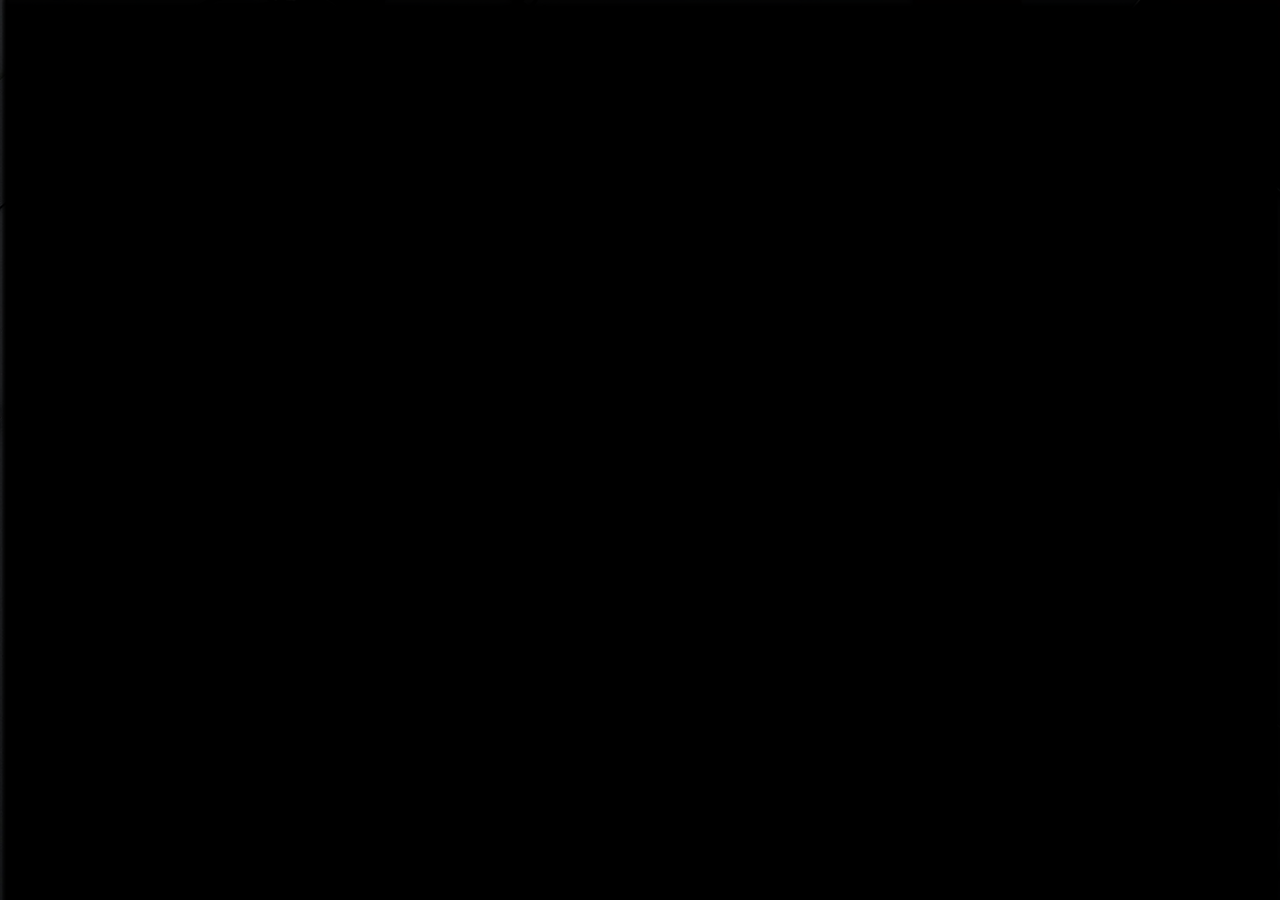
<file: portfolio-four.html>
<!DOCTYPE html>
<html lang="en">
<head>  
<title>Web Designer - Pascari Lilian</title>
<meta charset="UTF-8">
<meta name="description" content="Rooney Portfolio Template">
<meta name="keywords" content="personal, portfolio">
<meta name="viewport" content="width=device-width, initial-scale=1.0">
    <!-- Yandex.Metrika counter -->
    <script type="text/javascript" >
        (function(m,e,t,r,i,k,a){m[i]=m[i]||function(){(m[i].a=m[i].a||[]).push(arguments)};
            m[i].l=1*new Date();k=e.createElement(t),a=e.getElementsByTagName(t)[0],k.async=1,k.src=r,a.parentNode.insertBefore(k,a)})
        (window, document, "script", "https://mc.yandex.ru/metrika/tag.js", "ym");

        ym(70928344, "init", {
            clickmap:true,
            trackLinks:true,
            accurateTrackBounce:true
        });
    </script>
    <noscript><div><img src="https://mc.yandex.ru/watch/70928344" style="position:absolute; left:-9999px;" alt="" /></div></noscript>
    <!-- /Yandex.Metrika counter -->
    <!-- Stylesheets -->
    <link rel="stylesheet" href="css/style.css"/>

  	<!--[if lt IE 9]>
  	  <script src="https://oss.maxcdn.com/html5shiv/3.7.2/html5shiv.min.js"></script>
  	  <script src="https://oss.maxcdn.com/respond/1.4.2/respond.min.js"></script>
  	<![endif]--> 
    
    <!-- FAVICON  -->
    <link rel="shortcut icon" href="img/favico.png">    

	<!-- Font icons --> 
    <link rel="stylesheet" href="icon-fonts/fontawesome-5.8.1/css/all.min.css"/>

	   <!-- Google Font -->
    <link href="https://fonts.googleapis.com/css?family=Poppins:400,500,600,700,900" rel="stylesheet">

</head>

	<body>

    <!-- Preloading --> 
    <div id="preloader">
      <div class="spinner">
            <div class="uil-ripple-css" style="transform:scale(0.29);"><div></div><div></div></div>
        </div>
    </div>

  <div class="page-loader show"></div>


<main>
	
	<!-- HEADER 
	================================================== --> 
	<header>
		<!-- Logo -->
		<a data-type="ajax-load" href="index.html" class="logo">
			<img src="img/logo.png">
		</a>
		<!-- Menu -->
		<div class="menu">
			<span></span>
			<span></span>
		</div>
	</header>

<div id="smooth-scroll">
	
<!-- PAGE
==================================================-->
<div class="hero">
  <div class="hero-content box-animation">
      <div class="inner">
          <h1 class="title">Administrare</h1>
          <span class="category">SOLUȚIE</span>
      </div>
  </div> 
  <!-- Down Icon -->
    <div class="down-icon box-animation">
        <svg width="26px" height="100%" viewBox="0 0 247 390" version="1.1" xmlns="http://www.w3.org/2000/svg" xmlns:xlink="http://www.w3.org/1999/xlink" style="fill-rule:evenodd;clip-rule:evenodd;stroke-linecap:round;stroke-linejoin:round;stroke-miterlimit:1.5;">
            <path id="wheel" d="M123.359,79.775l0,72.843" style="fill:none;stroke:#fff;stroke-width:20px;"/>
            <path id="mouse" d="M236.717,123.359c0,-62.565 -50.794,-113.359 -113.358,-113.359c-62.565,0 -113.359,50.794 -113.359,113.359l0,143.237c0,62.565 50.794,113.359 113.359,113.359c62.564,0 113.358,-50.794 113.358,-113.359l0,-143.237Z" style="fill:none;stroke:#fff;stroke-width:20px;"/>
        </svg>
    </div>
  <!-- hero image -->
  <div class="hero-image" style="background-image: url(img/works/work-4/1586352308_2-p-chernie-foni-dlya.jpg);"></div>
</div>

<div class="space80"></div>

<!-- Content -->
<div class="container">
  <p class="subtext top_90 box-animation"  data-delay="200">Administrarea site-ului reprezintă un set complex de acțiuni și măsuri cu scopul de a menține activitatea corectă a acestuia, și actualizrea sistematică a informațiilor. Administrarea site-ului vă oferă posibilitatea de a vă concentra pe procesele de afaceri, în timp ce expertul vă v-a asigura buna funcționare a site-ului conform cerințelor și așteptărilor clienților și utilizatorilor</p>
</div>

<div class="space80"></div>

    <!-- Photo Gallery -->
    <div class="container">
        <div class="lightbox-gallery row box-animation">
            <!-- a image -->
            <div class="col-lg-12 box-animation">
                <a href="img/works/work-4/1313306042_savv-20.jpg" class="image lightbox">
                    <img src="img/works/work-4/1313306042_savv-20.jpg" alt="">
                </a>
            </div>
        </div>
    </div>

<div class="space50"></div>


    <!-- Next Navigation -->
<div class="container">
  <div class="col-lg-12 text-left box-animation">
        <a data-type="ajax-load" class="next-link" href="portfolio-five.html">
            <div class="nav-title">Pagina urmatoare</div>
            <div class="next-title">Alte servicii</div>
        </a>
    </div>
</div>

  <!-- FOOTER
==================================================-->
<footer>
  <div class="back-top float-left">
    <i class="fas fa-chevron-up"></i> <p>Sus</p>
  </div>
  <div class="float-left copyright">
    <p>2021 Pascari Lilian</p>
  </div>
  <!-- Social Links -->
    <div class="social float-right">
        <a href="https://www.facebook.com/lilian.pascari"><i class="fab fa-facebook-f"></i>  </a>
        <a href="https://www.instagram.com/pascari.lilian/"><i class="fab fa-instagram" aria-hidden="true"></i>  </a>
        <a href="https://wa.me/+37379944181"><i class="fab fa-whatsapp" aria-hidden="true"></i>  </a>
        <a href="viber://chat?number=%2B37379944181"><i class="fab fa-viber" aria-hidden="true"></i>  </a>
    </div>
</footer>

</div> <!-- smooth scroll end -->

<div class="right-menu">
	<div class="menu-close"></div>
	<div class="page-menu">
		<ul>
			<li><a data-type="ajax-load" href="index.html">Home</a></li>
			<li><a data-type="ajax-load" href="about.html">About</a></li>
			<li><a data-type="ajax-load" href="contact.html">Contact</a></li>
	</div>
</div>


</main>

<script src="js/jquery-2.1.4.min.js"></script>
<script src="js/plugins.js"></script>
<script src="js/main.js"></script>

	</body>
</html>
</file>
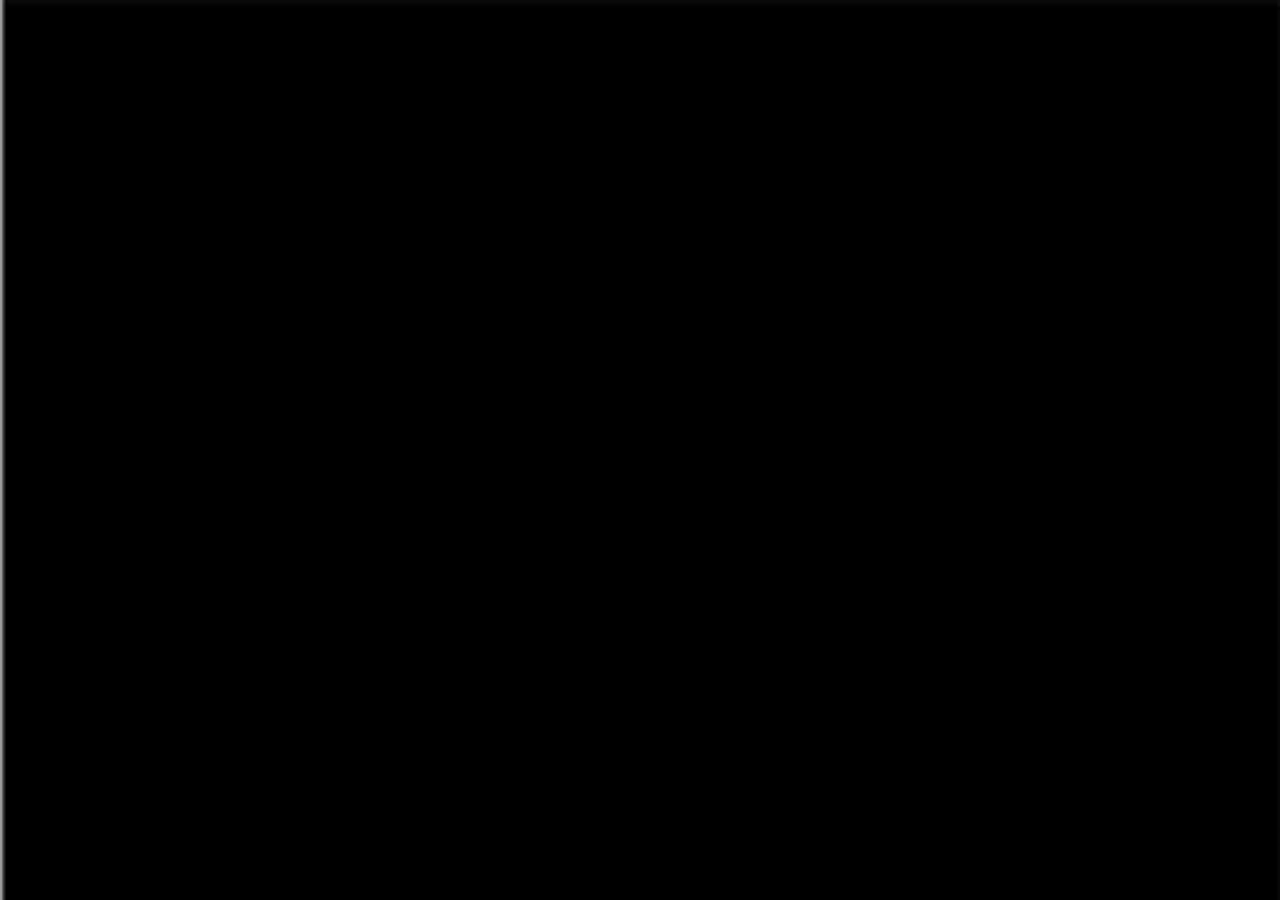
<file: portfolio-six.html>
<!DOCTYPE html>
<html lang="en">
<head>  
<title>Web Designer - Pascari Lilian</title>
<meta charset="UTF-8">
<meta name="description" content="Rooney Portfolio Template">
<meta name="keywords" content="personal, portfolio">
<meta name="viewport" content="width=device-width, initial-scale=1.0">
    <!-- Yandex.Metrika counter -->
    <script type="text/javascript" >
        (function(m,e,t,r,i,k,a){m[i]=m[i]||function(){(m[i].a=m[i].a||[]).push(arguments)};
            m[i].l=1*new Date();k=e.createElement(t),a=e.getElementsByTagName(t)[0],k.async=1,k.src=r,a.parentNode.insertBefore(k,a)})
        (window, document, "script", "https://mc.yandex.ru/metrika/tag.js", "ym");

        ym(70928344, "init", {
            clickmap:true,
            trackLinks:true,
            accurateTrackBounce:true
        });
    </script>
    <noscript><div><img src="https://mc.yandex.ru/watch/70928344" style="position:absolute; left:-9999px;" alt="" /></div></noscript>
    <!-- /Yandex.Metrika counter -->
    <!-- Stylesheets -->
    <link rel="stylesheet" href="css/style.css"/>

  	<!--[if lt IE 9]>
  	  <script src="https://oss.maxcdn.com/html5shiv/3.7.2/html5shiv.min.js"></script>
  	  <script src="https://oss.maxcdn.com/respond/1.4.2/respond.min.js"></script>
  	<![endif]--> 
    
    <!-- FAVICON  -->
    <link rel="shortcut icon" href="img/favico.png">    

	<!-- Font icons --> 
    <link rel="stylesheet" href="icon-fonts/fontawesome-5.8.1/css/all.min.css"/>

	   <!-- Google Font -->
    <link href="https://fonts.googleapis.com/css?family=Poppins:400,500,600,700,900" rel="stylesheet">

</head>

	<body>

    <!-- Preloading --> 
    <div id="preloader">
      <div class="spinner">
            <div class="uil-ripple-css" style="transform:scale(0.29);"><div></div><div></div></div>
        </div>
    </div>

  <div class="page-loader show"></div>


<main>
	
	<!-- HEADER 
	================================================== --> 
	<header>
		<!-- Logo -->
		<a data-type="ajax-load" href="index.html" class="logo">
			<img src="img/logo.png">
		</a>
		<!-- Menu -->
		<div class="menu">
			<span></span>
			<span></span>
		</div>
	</header>

<div id="smooth-scroll">
	
<!-- PAGE
==================================================-->
<div class="hero">
  <div class="hero-content box-animation">
         <div class="inner">
          <h1 class="title">ZERO FORKS GIVEN</h1>
          <span class="category">Sport</span>
      </div>
  </div> 
  <!-- Down Icon -->
    <div class="down-icon box-animation">
        <svg width="26px" height="100%" viewBox="0 0 247 390" version="1.1" xmlns="http://www.w3.org/2000/svg" xmlns:xlink="http://www.w3.org/1999/xlink" style="fill-rule:evenodd;clip-rule:evenodd;stroke-linecap:round;stroke-linejoin:round;stroke-miterlimit:1.5;">
            <path id="wheel" d="M123.359,79.775l0,72.843" style="fill:none;stroke:#fff;stroke-width:20px;"/>
            <path id="mouse" d="M236.717,123.359c0,-62.565 -50.794,-113.359 -113.358,-113.359c-62.565,0 -113.359,50.794 -113.359,113.359l0,143.237c0,62.565 50.794,113.359 113.359,113.359c62.564,0 113.358,-50.794 113.358,-113.359l0,-143.237Z" style="fill:none;stroke:#fff;stroke-width:20px;"/>
        </svg>
    </div>
  <!-- hero image -->
  <div class="hero-image" style="background-image: url(img/works/work-6/01.jpg);"></div>
</div>

<div class="space80"></div>

<!-- Content -->
<div class="container">
  <p class="subtext box-animation"  data-delay="200">We're an interactive agency and scalable web designs and mobile apps, currently <span>based in New York.</span> We're passionate about quality code and security.</p>
</div>

<div class="space80"></div>

<!-- Photo Gallery -->
<div class="container">
  <div class="lightbox-gallery row box-animation">
   <!-- a image -->
    <div class="col-lg-6 box-animation">
      <a href="img/works/work-6/02.jpg" class="image lightbox">
        <img src="img/works/work-6/02.jpg" alt="">
      </a>
    </div>
   <!-- a image -->
    <div class="col-lg-6 box-animation">
      <a href="img/works/work-6/03.jpg" class="image lightbox">
        <img src="img/works/work-6/03.jpg" alt="">
      </a>
    </div>
   <!-- a image -->
    <div class="col-lg-6 box-animation">
      <a href="img/works/work-6/04.jpg" class="image lightbox">
        <img src="img/works/work-6/04.jpg" alt="">
      </a>
    </div>
   <!-- a image -->
    <div class="col-lg-6 box-animation">
      <a href="img/works/work-6/05.jpg" class="image lightbox">
        <img src="img/works/work-6/05.jpg" alt="">
      </a>
    </div>
  </div>
</div>

<!-- Next Navigation -->
<div class="container">
  <div class="col-lg-12 text-left box-animation">
        <a data-type="ajax-load" class="next-link" href="portfolio-seven.html">
            <div class="nav-title">Next Project</div>
            <div class="next-title">Kevin Love</div>
        </a>
    </div>
</div>

  <!-- FOOTER
==================================================-->
<footer>
  <div class="back-top float-left">
    <i class="fas fa-chevron-up"></i> <p>Back to Top</p>
  </div>
  <div class="float-left copyright">
    <p>2021 Pascari Lilian</p>
  </div>
  <!-- Social Links -->
    <div class="social float-right">
        <a href="https://www.facebook.com/lilian.pascari"><i class="fab fa-facebook-f"></i>  </a>
        <a href="https://www.instagram.com/pascari.lilian/"><i class="fab fa-instagram" aria-hidden="true"></i>  </a>
        <a href="https://wa.me/+37379944181"><i class="fab fa-whatsapp" aria-hidden="true"></i>  </a>
        <a href="viber://chat?number=%2B37379944181"><i class="fab fa-viber" aria-hidden="true"></i>  </a>
    </div>
</footer>

</div> <!-- smooth scroll end -->

<div class="right-menu">
	<div class="menu-close"></div>
	<div class="page-menu">
		<ul>
			<li><a data-type="ajax-load" href="index.html">Home</a></li>
			<li><a data-type="ajax-load" href="about.html">About</a></li>
			<li><a data-type="ajax-load" href="contact.html">Contact</a></li>
	</div>
</div>


</main>

<script src="js/jquery-2.1.4.min.js"></script>
<script src="js/plugins.js"></script>
<script src="js/main.js"></script>

	</body>
</html>
</file>
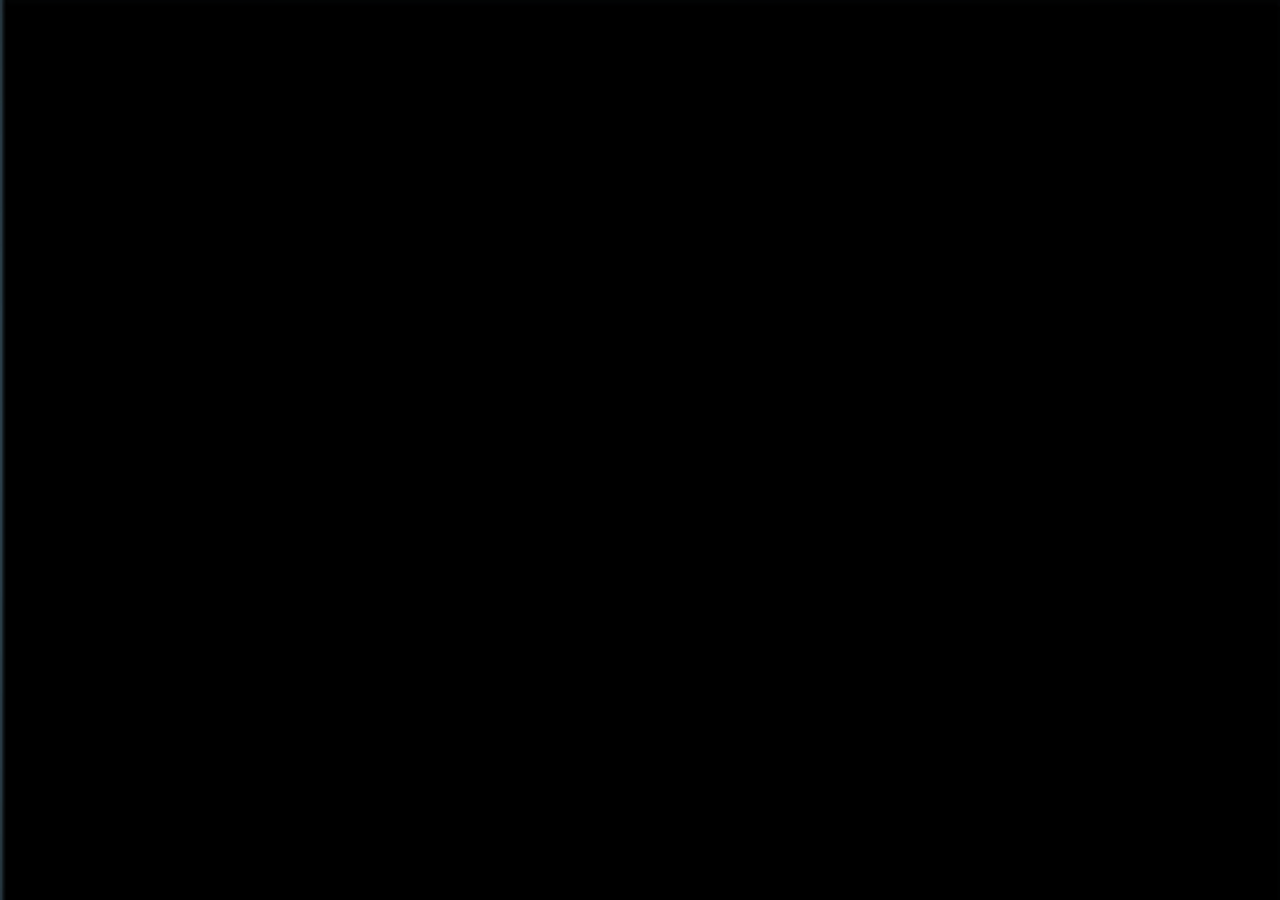
<file: portfolio-two.html>
<!DOCTYPE html>
<html lang="en">
<head>  
<title>Web Designer - Pascari Lilian</title>
<meta charset="UTF-8">
<meta name="description" content="Rooney Portfolio Template">
<meta name="keywords" content="personal, portfolio">
<meta name="viewport" content="width=device-width, initial-scale=1.0">
    <!-- Yandex.Metrika counter -->
    <script type="text/javascript" >
        (function(m,e,t,r,i,k,a){m[i]=m[i]||function(){(m[i].a=m[i].a||[]).push(arguments)};
            m[i].l=1*new Date();k=e.createElement(t),a=e.getElementsByTagName(t)[0],k.async=1,k.src=r,a.parentNode.insertBefore(k,a)})
        (window, document, "script", "https://mc.yandex.ru/metrika/tag.js", "ym");

        ym(70928344, "init", {
            clickmap:true,
            trackLinks:true,
            accurateTrackBounce:true
        });
    </script>
    <noscript><div><img src="https://mc.yandex.ru/watch/70928344" style="position:absolute; left:-9999px;" alt="" /></div></noscript>
    <!-- /Yandex.Metrika counter -->
    <!-- Stylesheets -->
    <link rel="stylesheet" href="css/style.css"/>

  	<!--[if lt IE 9]>
  	  <script src="https://oss.maxcdn.com/html5shiv/3.7.2/html5shiv.min.js"></script>
  	  <script src="https://oss.maxcdn.com/respond/1.4.2/respond.min.js"></script>
  	<![endif]--> 
    
    <!-- FAVICON  -->
    <link rel="shortcut icon" href="img/favico.png">    

	<!-- Font icons --> 
    <link rel="stylesheet" href="icon-fonts/fontawesome-5.8.1/css/all.min.css"/>

	   <!-- Google Font -->
    <link href="https://fonts.googleapis.com/css?family=Poppins:400,500,600,700,900" rel="stylesheet">

</head>

	<body>

    <!-- Preloading --> 
    <div id="preloader">
      <div class="spinner">
            <div class="uil-ripple-css" style="transform:scale(0.29);"><div></div><div></div></div>
        </div>
    </div>

  <div class="page-loader show"></div>


<main>
	
	<!-- HEADER 
	================================================== --> 
	<header>
		<!-- Logo -->
		<a data-type="ajax-load" href="index.html" class="logo">
			<img src="img/logo.png">
		</a>
		<!-- Menu -->
		<div class="menu">
			<span></span>
			<span></span>
		</div>
	</header>

<div id="smooth-scroll">
	
<!-- PAGE
==================================================-->
<div class="hero">
  <div class="hero-content box-animation">
      <div class="inner">
          <h1 class="title">Creare WEB</h1>
          <span class="category"></span>
      </div>
  </div> 
  <!-- Down Icon -->
    <div class="down-icon box-animation">
        <svg width="26px" height="100%" viewBox="0 0 247 390" version="1.1" xmlns="http://www.w3.org/2000/svg" xmlns:xlink="http://www.w3.org/1999/xlink" style="fill-rule:evenodd;clip-rule:evenodd;stroke-linecap:round;stroke-linejoin:round;stroke-miterlimit:1.5;">
            <path id="wheel" d="M123.359,79.775l0,72.843" style="fill:none;stroke:#fff;stroke-width:20px;"/>
            <path id="mouse" d="M236.717,123.359c0,-62.565 -50.794,-113.359 -113.358,-113.359c-62.565,0 -113.359,50.794 -113.359,113.359l0,143.237c0,62.565 50.794,113.359 113.359,113.359c62.564,0 113.358,-50.794 113.358,-113.359l0,-143.237Z" style="fill:none;stroke:#fff;stroke-width:20px;"/>
        </svg>
    </div>
  <!-- hero image -->
  <div class="hero-image" style="background-image: url(img/works/work-2/minimalism-3840x2400.jpg);"></div>
</div>

<div class="space80"></div>

<!-- Project Info -->
<div class="container box-animation">
  <div class="row project-info">
      <h2 class="title">Pentru crearea unui site, avem nevoie de un Design fabulos.</h2>
      <p> Primul designer web a fost chiar inventatorul www-ului, Tim Berners Lee, care a publicat primul site din istorie, în anul 1991.
          La început, site-urile nu erau nici pe departe atât de complexe și încărcate grafic cum sunt în prezent, limbajul utilizat - HTML -
          nefiind prea puternic și permițând numai o serie limitată de formatări, precum și inserarea de linkuri, pentru a putea „lega” paginile între ele,
          designul web fiind, de fapt, mai mult „programare” web.<br><br>

          În prezent, preocuparea pentru aspectul grafic al siturilor, devenite puternice instrumente comerciale și publicitare,
          justifică în întregime denumirea de „design web”, iar tehnologiile utilizate s-au diversificat și au devenit din ce în ce mai complexe.
          Companiile care produc site-uri lucrează cu angajați specializați pentru fiecare etapă a dezvoltării unui site, de la stadiul de concepție grafică
          la programare și editare de conținut pentru SEO (Search Engine Optimization - optimizarea site-urilor pentru motoarele de căutare).
          Site-urile actuale sunt din ce în ce mai mult axate pe animație interactivă și dinamism, aceste deziderate fiind îndeplinite de exemplu de
          cunoscutul program Adobe Flash, precum și de alte programe apărute după acesta, care pot genera automat fișiere animate de diverse formate.

      </p>
  </div>
</div>

<div class="space80"></div>

<!-- Photo Gallery -->
<div class="container">
  <div class="lightbox-gallery row box-animation">
   <!-- a image -->
    <div class="col-lg-6 box-animation" >
      <a href="img/works/work-2/022.jpg" class="image lightbox">
        <img src="img/works/work-2/022.jpg" alt="">
      </a>
    </div>
    <div class="col-lg-6 box-animation">
      <a href="img/works/work-2/033.jpg" class="image lightbox">
        <img src="img/works/work-2/033.jpg" alt="">
      </a>
    </div>
  </div>
</div>

    <div class="container">
        <div class="lightbox-gallery row box-animation">
            <!-- a image -->
            <div class="col-lg-6 box-animation" >
                <a href="img/works/work-2/0222.jpg" class="image lightbox">
                    <img src="img/works/work-2/0222.jpg" alt="">
                </a>
            </div>
            <div class="col-lg-6 box-animation">
                <a href="img/works/work-2/0333.jpg" class="image lightbox">
                    <img src="img/works/work-2/0333.jpg" alt="">
                </a>
            </div>
        </div>
    </div>

    <div class="container">
        <div class="lightbox-gallery row box-animation">
            <!-- a image -->
            <div class="col-lg-6 box-animation" >
                <a href="img/works/work-2/02222.jpg" class="image lightbox">
                    <img src="img/works/work-2/02222.jpg" alt="">
                </a>
            </div>
            <div class="col-lg-6 box-animation">
                <a href="img/works/work-2/03333.jpg" class="image lightbox">
                    <img src="img/works/work-2/03333.jpg" alt="">
                </a>
            </div>
        </div>
    </div>

<div class="space80 d-n"></div>

    <!--Text -->
    <div class="container">
        <p class="subtext box-animation"  data-delay="200">Te voi ajuta pas cu pas la vizualizarea paginii tale web. Incepind cu culorile desingului,
            terminind cu amenajarea spatiilor pe pagina. </p>
    </div>

    <div class="space80"></div>

    <!-- Next Navigation -->
<div class="container">
  <div class="col-lg-12 text-left box-animation">
        <a data-type="ajax-load" class="next-link" href="portfolio-three.html">
            <div class="nav-title">Pagina Urmatoare</div>
            <div class="next-title">Promovare</div>
        </a>
    </div>
</div>

  <!-- FOOTER
==================================================-->
<footer>
  <div class="back-top float-left">
    <i class="fas fa-chevron-up"></i> <p>Sus</p>
  </div>
  <div class="float-left copyright">
    <p>2021 Pascari Lilian</p>
  </div>
  <!-- Social Links -->
    <div class="social float-right">
        <a href="https://www.facebook.com/lilian.pascari"><i class="fab fa-facebook-f"></i>  </a>
        <a href="https://www.instagram.com/pascari.lilian/"><i class="fab fa-instagram" aria-hidden="true"></i>  </a>
        <a href="https://wa.me/+37379944181"><i class="fab fa-whatsapp" aria-hidden="true"></i>  </a>
        <a href="viber://chat?number=%2B37379944181"><i class="fab fa-viber" aria-hidden="true"></i>  </a>
    </div>
</footer>

</div> <!-- smooth scroll end -->

<div class="right-menu">
	<div class="menu-close"></div>
	<div class="page-menu">
		<ul>
			<li><a data-type="ajax-load" href="index.html">Home</a></li>
			<li><a data-type="ajax-load" href="about.html">About</a></li>
			<li><a data-type="ajax-load" href="contact.html">Contact</a></li>
	</div>
</div>


</main>

<script src="js/jquery-2.1.4.min.js"></script>
<script src="js/plugins.js"></script>
<script src="js/main.js"></script>

	</body>
</html>
</file>
<file: css/style.css>
/* --------------------------------- */
/* Css Styles                        */
/*---------------------------------- */

/**
    Cenky  - Portfolio Template 
    Author : tavonline
    Copyright 2019


/* Table of Content
==================================================

    1. Body and Core Css
    2. Home Page
    3. About Page
    4. Portfolio List
    5. News Page
    6. Contact Page
    7. Responsive
*/ 

@import url("assets.css");
/*@import url("margins.css");*/

/*------------------------ 1 Body and Core Css ------------------------*/   

body{
  font-family: 'Poppins', sans-serif;
  background: #141414;
}

.spinner-jumper-container .spinner-section .rotator {
  border-top-color: #8571ea;
  border-right-color: #8571ea;
}

.spinner-jumper-container .spinner-section .rotator {
  border-top-color: #8571ea;
  border-right-color: #8571ea;
}

.space30 { height:30px; }
.space50 { height:50px; }
.space80 { height:80px; }
.space100 { height:100px; }
.space150 { height:150px; }

.spinner {
    margin:auto;
    text-align: center;
    display:table-cell;
    vertical-align:middle;
} 

@-webkit-keyframes uil-ripple {
  0% {
    width: 0;
    height: 0;
    opacity: 0;
    margin: 0 0 0 0;
  }
  33% {
    width: 44%;
    height: 44%;
    margin: -22% 0 0 -22%;
    opacity: 1;
  }
  100% {
    width: 88%;
    height: 88%;
    margin: -44% 0 0 -44%;
    opacity: 0;
  }
}
@-webkit-keyframes uil-ripple {
  0% {
    width: 0;
    height: 0;
    opacity: 0;
    margin: 0 0 0 0;
  }
  33% {
    width: 44%;
    height: 44%;
    margin: -22% 0 0 -22%;
    opacity: 1;
  }
  100% {
    width: 88%;
    height: 88%;
    margin: -44% 0 0 -44%;
    opacity: 0;
  }
}
@-moz-keyframes uil-ripple {
  0% {
    width: 0;
    height: 0;
    opacity: 0;
    margin: 0 0 0 0;
  }
  33% {
    width: 44%;
    height: 44%;
    margin: -22% 0 0 -22%;
    opacity: 1;
  }
  100% {
    width: 88%;
    height: 88%;
    margin: -44% 0 0 -44%;
    opacity: 0;
  }
}
@-ms-keyframes uil-ripple {
  0% {
    width: 0;
    height: 0;
    opacity: 0;
    margin: 0 0 0 0;
  }
  33% {
    width: 44%;
    height: 44%;
    margin: -22% 0 0 -22%;
    opacity: 1;
  }
  100% {
    width: 88%;
    height: 88%;
    margin: -44% 0 0 -44%;
    opacity: 0;
  }
}
@-moz-keyframes uil-ripple {
  0% {
    width: 0;
    height: 0;
    opacity: 0;
    margin: 0 0 0 0;
  }
  33% {
    width: 44%;
    height: 44%;
    margin: -22% 0 0 -22%;
    opacity: 1;
  }
  100% {
    width: 88%;
    height: 88%;
    margin: -44% 0 0 -44%;
    opacity: 0;
  }
}
@-webkit-keyframes uil-ripple {
  0% {
    width: 0;
    height: 0;
    opacity: 0;
    margin: 0 0 0 0;
  }
  33% {
    width: 44%;
    height: 44%;
    margin: -22% 0 0 -22%;
    opacity: 1;
  }
  100% {
    width: 88%;
    height: 88%;
    margin: -44% 0 0 -44%;
    opacity: 0;
  }
}
@-o-keyframes uil-ripple {
  0% {
    width: 0;
    height: 0;
    opacity: 0;
    margin: 0 0 0 0;
  }
  33% {
    width: 44%;
    height: 44%;
    margin: -22% 0 0 -22%;
    opacity: 1;
  }
  100% {
    width: 88%;
    height: 88%;
    margin: -44% 0 0 -44%;
    opacity: 0;
  }
}
@keyframes uil-ripple {
  0% {
    width: 0;
    height: 0;
    opacity: 0;
    margin: 0 0 0 0;
  }
  33% {
    width: 44%;
    height: 44%;
    margin: -22% 0 0 -22%;
    opacity: 1;
  }
  100% {
    width: 88%;
    height: 88%;
    margin: -44% 0 0 -44%;
    opacity: 0;
  }
}
.uil-ripple-css {
  background: none;
  position: relative;
  width: 200px;
  height: 200px;
  margin: 0 auto;
}
.uil-ripple-css div {
  position: absolute;
  top: 50%;
  left: 50%;
  margin: 0;
  width: 0;
  height: 0;
  opacity: 0;
  border-radius: 50%;
  border-width: 12px;
  border-style: solid;
  -ms-animation: uil-ripple 2s ease-out infinite;
  -moz-animation: uil-ripple 2s ease-out infinite;
  -webkit-animation: uil-ripple 2s ease-out infinite;
  -o-animation: uil-ripple 2s ease-out infinite;
  animation: uil-ripple 2s ease-out infinite;
}
.uil-ripple-css div:nth-of-type(1) {
  border-color: #fff;
}
.uil-ripple-css div:nth-of-type(2) {
  border-color: #fff;
  -ms-animation-delay: 1s;
  -moz-animation-delay: 1s;
  -webkit-animation-delay: 1s;
  -o-animation-delay: 1s;
  animation-delay: 1s;
}

header{
  position: fixed;
  left: 0;
  z-index: 100;
  padding: 45px;
  width: 100%;
}

.page-loader{
  width: 100%;
  height: 100%;
  background: #000;
  position: fixed;
  z-index: 110;
  top: 0;
    left: 0;
    display: none;
}

.page-loader.out {
  -webkit-mask: url(../img/sprite-2.png);
  mask: url(../img/sprite-2.png);
  -webkit-mask-size: 1600% 100%;
  mask-size: 1600% 100%;
  -webkit-animation: mask-play .5s steps(15) forwards;
  animation: mask-play .5s steps(15) forwards;
}

.page-loader.in {
  -webkit-mask: url(../img/sprite-2.png);
  mask: url(../img/sprite-2.png);
  -webkit-mask-size: 1600% 100%;
  mask-size: 1600% 100%;
  -webkit-animation: mask-play .5s steps(15) reverse;
  animation: mask-play .5s steps(15) reverse;
}

.page-loader.show{
  display: inline-block;
}

header .logo{
  float: left;
}

header .logo img{
  max-height: 28px;
}

header .menu{
  float: right;
  cursor: pointer;
  height: 30px;
  width: 38px;
}

header .menu span{
  width: 100%;
  height: 4px;
  background: #fff;
  display: block;
  border-radius: 1px;
  float: right;
  transition: all ease 0.3s;
  -webkit-transition: all ease 0.3s;
  -moz-transition: all ease 0.3s;
}

header .menu span:nth-child(2){
  margin-top: 4px;
  width: 75%;
}

header .menu:hover > span{
  width: 100%;
  background: #8571ea;
}

.page-view {
  height: 100%;
  width: 100%;
  position: absolute;
  top: 0;
  left: 0;
}

.page-view .project {
  position: absolute;
  width: 100%;
  height: 100%;
  background-position: center;
  background-repeat: no-repeat;
  background-size: cover;
}

.page-view .project .text{
  position: absolute;
  top: 50%;
  left: 5%;
  -webkit-transform: translate(0, -50%);
  transform: translate(0, -50%);
  display: table;
  text-align: left;
  cursor: default;
}


.page-view .project .image{
  width: 100%;
  height: 100%;
  background-size: cover;
  position: absolute;
  left: 0;
  top: 0;
  z-index: -1;
  -webkit-filter: grayscale(100%);
  /*Safari6.0-9.0*/filter: grayscale(100%);
  transition: all ease 0.5s;
  -webkit-transition: all ease 0.5s;
  -moz-transition: all ease 0.5s;
  -ms-transition: all ease 0.5s;
  -o-transition: all ease 0.5s;
}

.page-view .project .image.color{
  -webkit-filter: grayscale(0%);
  /*Safari6.0-9.0*/filter: grayscale(0%);
}

.page-view .project .text{
  position: absolute;
  top: 50%;
  left: 5%;
  display: table;
  text-align: left;
  -moz-transform: translate(0, -100%);
  -ms-transform: translate(0, -100%);
  -o-transform: translate(0, -100%);
  -webkit-transform: translate(0, -100%);
  transform: translate(0, -100%);
  opacity: 0;
}

.page-view .project:first-child .text.tamam{
  opacity: 1;
  -webkit-transform: translate(0, -50%);
  transform: translate(0, -50%);
}

.page-view .project .text .title{
  color: #fff;
  font-size: 100px;
  margin: 0;
  font-weight: 700;
  letter-spacing: -3px;
  line-height: 140px;
}

.page-view .project .text .categorie{
  color: #fff;
  font-size: 13px;
  font-weight: 600;
  background: #8571ea;
  padding: 4px 8px;
  border-radius: 3px;
}

.page-view .project .text .categorie.hello{
  font-size: 20px;
  background: none;
}


.page-view .project .text .see-more{
  color: #fff;
  font-weight: 600;
  font-size: 18px;
  position: relative;    
  float: left;
  transform: translateX(40px);
  opacity: 1;
  transition: all ease 0.3s;
  -webkit-transition: all ease 0.3s;
  -moz-transition: all ease 0.3s;
  cursor: pointer;  
  text-decoration: none;
}

.page-view .project .text .number{
    color: #fff;
    display: inline-block;
    margin-left: 12px;
    font-weight: 600;
    font-size: 15px;
}

.page-view .project .text:hover > .see-more{
  transform: translateX(60px);
  opacity: 1;
  transition: all ease 0.3s;
  -webkit-transition: all ease 0.3s;
  -moz-transition: all ease 0.3s;
}

.page-view .project .text .see-more:after{
    content: '';
    background: #8571ea;
    width: 105%;
    left: -2px;
    bottom: 3px;
    height: 7px;
    position: absolute;
    z-index: -1;
}

.page-view .project:nth-child(1) {
  z-index: 30;
}

@media screen and (max-width: 640px) {
  .page-view .project .text h1 {
    font-size: 36px;
  }
  .page-view .project .text p {
    bottom: 20px;
    margin: 0;
    text-align: center;
    width: 100%;
    right: auto;
    font-size: 14px;
  }
}




@-webkit-keyframes mask-play {
  from {
    -webkit-mask-position: 0% 0;
            mask-position: 0% 0;
  }
  to {
    -webkit-mask-position: 100% 0;
            mask-position: 100% 0;
  }
}

@keyframes mask-play {
  from {
    -webkit-mask-position: 0% 0;
            mask-position: 0% 0;
  }
  to {
    -webkit-mask-position: 100% 0;
            mask-position: 100% 0;
  }
}

.page-view {
  background: url(../img/sprite-2.png) no-repeat -9999px -9999px;   
}


.page-view .project.hide {
  -webkit-mask: url(../img/sprite-2.png);
          mask: url(../img/sprite-2.png);
  -webkit-mask-size: 1600% 100%;
          mask-size: 1600% 100%;
  -webkit-animation: mask-play .5s steps(15) forwards;
          animation: mask-play .5s steps(15) forwards;
}

/* Fallback */
.no-cssmask .page-view .project.hide {
  opacity: 0;
  -webkit-transition: opacity .5s ease-in-out;
  transition: opacity .5s ease-in-out;
  -webkit-mask: none !important;
  mask: none !important;
}


.slider-bottom{
  position: fixed;
  bottom: 0;
  width: 100%;
  z-index: 100;
  padding: 45px;
}

.slider-bottom .arrows .arrow{
  color: #fff;
  cursor: pointer;
  float: left;
  margin-right: 30px;
  font-size: 28px;
  transition: all ease 0.3s;
  -webkit-transition: all ease 0.3s;
  -moz-transition: all ease 0.3s;
  width: 30px;
}

.slider-bottom .arrows .arrow.previous:hover{
  transform: translateX(-5px);
  color: #8571ea;
}

.slider-bottom .arrows .arrow.next:hover{
  transform: translateX(5px);
  color: #8571ea;
}

.slider-bottom .socials a{ 
  color: #fff;
  font-weight: 600;
  font-size: 14px;
  margin-right: 15px;
  text-decoration: none;
  transition: all ease 0.3s;
  -webkit-transition: all ease 0.3s;
  -moz-transition: all ease 0.3s;
}

.slider-bottom .socials a:hover{
  color: #8571ea;
}

.right-menu{
  width: 100%;
  position: fixed;
  height: 100%;
  visibility: hidden;
  z-index: 101;
  right: 0;
  top: 0;
}

.active{
  -webkit-mask: url(../img/sprite-right.png);
   mask: url(../img/sprite-right.png);
  -webkit-mask-size: 1280% 100%;
  mask-size: 1280% 100%;
  -webkit-animation: mask-play .7s steps(11) forwards;
  animation: mask-play .7s steps(11) forwards;
  background: #000;
}

.invert{
  background: #000;
  visibility: visible;
  z-index: 120;
}

.passive{
  -webkit-mask: url(../img/sprite-right.png);
   mask: url(../img/sprite-right.png);
  -webkit-mask-size: 1280% 100%;
  mask-size: 1280% 100%;
  -webkit-animation: mask-play .5s steps(11) reverse;
  animation: mask-play .5s steps(11) reverse;
}

.menu-close{
    width: 16px;
    height: 16px;
    position: fixed;
    top: 44px;
    right: 50px;
    background: url(../img/close.png) no-repeat;
    cursor: pointer;
    background-size: 100%;
}

.page-menu{
    text-align: center;
    display: table;
    height: 100%;
    width: 100%;
}

.page-menu ul{
  display: table-cell;
  vertical-align: middle;
  padding-left: 0;
}

.page-menu ul li a{
    color: #fff;
    font-weight: 700;
    font-size: 50px;
  text-decoration: none;
  transition: all ease 0.5s;
  -webkit-transition: all ease 0.5s;
  -moz-transition: all ease 0.5s;
}

.page-menu ul li{
  list-style: none;
}

.page-menu ul li a:hover{
  color: #8571ea;
}


/*------------------------ About ------------------------*/   

.subpage{
  padding: 120px 0 0; 
}

.page-title{
    font-size: 50px;
    color: #fff;    
    font-weight: 700;
    display: inline-block;
    letter-spacing: -1px;
}

.subtext{
  font-size: 30px;
  font-weight: 600;
  color: #fff;
  line-height: 48px;
}

.subtext span{
  color: #8571ea;
}

.subtitle{
    font-size: 24px;
    font-weight: 600;
    color: #fff;
}


.services .service{
  text-align: center;
  padding: 60px 30px;
  border-bottom: 3px solid rgba(255, 255, 255, 0);
}

.services .service:hover{
  border-bottom: 3px solid #fff;
  transition: all ease 0.5s;
  -webkit-transition: all ease 0.5s;
  -moz-transition: all ease 0.5s;
}

.services .service i{
  color: #fff;
  font-size: 36px;    
  margin-left: 0px;
}

.services .service h2{
    color: #fff;
    font-size: 15px;
    margin-top: 21px;
}

 p.text{
  color: #fff;
    font-size: 18px;
    font-weight: 500;
    line-height: 31px;
}

.services .service p{
  color: #757575;
  font-size: 13px;
  font-weight: 400;
  margin-bottom: 0;
}

.testimonials .item p{
  color: #fff;
  font-size: 18px;
} 

.testimonials .item span{
  color: #fff;
  opacity: .7;
  font-size: 15px;
  margin-bottom: 30px;
} 


.owl-theme .owl-nav.disabled+.owl-dots {
    margin-top: 30px;
    text-align: left;
}

.services {
    background: #000;
    -webkit-box-shadow: 0px 50px 70px -40px rgba(0,0,0,0.95);
    box-shadow: 0px 50px 70px -40px rgba(0,0,0,0.95);
}

.owl-theme .owl-dots .owl-dot span {
    width: 8px;
    height: 8px;
    border-radius: 0;
    outline: 0;
}

.owl-theme .owl-dots .owl-dot {
    outline: 0;
}

.clients .client img{
  width: 100%;
}

footer {
    width: 100%;
    padding: 90px 60px;
}

footer .copyright{
  font-size: 15px;
  color: #fff;
}


footer .copyright span{
  color: #8571ea;
}

footer .social a{
  font-size: 14px;
}

footer .social a:last-child{
  margin-right: 0;
}

footer .back-top{
  color: #fff !important;
  margin-right: 45px;
  font-size: 15px;
  cursor: pointer;
}

footer .back-top:hover p, footer .back-top:hover i{
  color: #8571ea;
  transition: all ease 0.5s;
  -webkit-transition: all ease 0.5s;
  -moz-transition: all ease 0.5s;
}

footer .back-top p, footer .back-top i{
  float: left;
}

footer .back-top i{
  margin-right: 15px;
  line-height: 27px;
}


.social a {
    color: #fff;
    margin-right: 24px;
    width: 20px;
    display: inline-block;
}

.social a:hover {
    display: inline-block;
    color: #8571ea;
}

.social a:hover > i{
    transition: all ease 0.5s;
    -webkit-transition: all ease 0.5s;
    -moz-transition: all ease 0.5s;
    transform: rotate(360deg);
    -webkit-transform: rotate(360deg);
    -moz-transform: rotate(360deg);

}

.contact-btn{
    color: #fff ;
    font-weight: 500;
    position: relative;
    width: 110px;
    display: inline-block;
    text-align: center;
    line-height: 40px;
    overflow: hidden;
    transform: translateY(-30px);
    text-decoration: none !important;
    transition: all ease 0.3s;
    -webkit-transition: all ease 0.3s;
    -moz-transition: all ease 0.3s;
}

.contact-btn:before{
    background: #8571ea;
    content: '';
    position: absolute;
    left: 0;
    bottom: 0;
    width: 100%;
    height: 3px;
}

.contact-btn:hover{
    color: #8571ea;
}


/*------------------------ Contact ------------------------*/   

.contact-map{
  width: 100%;
}

.contact-map iframe{
  width: 100%;
}

.getintouch .contact-info .info i, .getintouch .contact-info .info a, .getintouch .contact-info .info p{
  color: #fff;
  display: block;
}

.getintouch .contact-info .info i{
  font-size: 26px;
  margin-bottom: 20px;
}

.getintouch .contact-info .info p{
  font-size: 14px;
  margin-top: 6px;
  opacity: .6;    
  font-weight: 300;
}

.getintouch .contact-info .info a{
    font-size: 15px;
}


.getintouch .contact-info .info p.text{
    opacity: 1;
    font-weight: 500;
    font-size: 15px;
}

.form-inp {
    border: 0;
    background: none;
    border-bottom: solid 1px #8c8c8c;
    width: 100%;
    margin-bottom: 60px;
    font-size: 15px;
    line-height: 45px;
  color: white;
}

.avsa{
  color: white;
}


.contact-form textarea {
    border: 0;
    background: none;
    border-bottom: solid 1px #8c8c8c;
    width: 100%;
    color: #000;
    font-size: 15px;
  color: white;
}

.form-inp:focus, .contact-form textarea:focus{
  border-bottom: solid 2px #fff;
}

textarea::placeholder, .form-inp::placeholder {
  color: #fff;
  font-family: 'Roboto', sans-serif;
}

.site-btn{
  border-radius: 3px;
  padding: 11px 35px;
  font-size: 15px;
  font-weight: 400;
  font-family: 'Roboto', sans-serif;
  cursor: pointer;
  border: 0;
  transition: all ease 0.3s;
  -webkit-transition: all ease 0.3s;
  -moz-transition: all ease 0.3s;
}

.site-btn:hover{
  background: #ff0051;
}

.site-btn:focus{
  outline: 0;
}

.page-container {
    visibility: hidden;
    height:100vh;
    width: 100%;
    left:0px;
    position: fixed;
    top:0;
    z-index:100;
    -webkit-transform: scale(1.00);
    transform: scale(1.00); 
}

.page-wrapper {
    cursor: pointer;
    position: absolute;
    height:100vh;
    width:100%;
    top:0;
    left:0px;
    position: fixed;
    background-position:center center;
    background-size:cover;
    background-repeat:no-repeat;
}


.box-animation {
    opacity: 0.01;
    -webkit-transition:translateY(80px);
    transform: translateY(80px);
    transform-origin: 50% 0;
    will-change:transform;
  }
  
  .box-animation.has-scale {
    opacity: 0.0001;
    -webkit-transition:translateY(120px) scaleY(1.5);
    transform: translateY(120px) scaleY(1.5);
    transform-origin: 50% 0;
    will-change:transform;
  }



/*------------------------ Portfolio Details ------------------------*/   

.hero {
    width: 100%;
    height: 100vh;
    overflow: hidden;
    top: 0;
    position: relative;
}

.hero-image {
    width: 100%;
    height: 100%;
    position: absolute;
    left: 0;
    background-size: cover;
    background-position-x: center;
    background-position-y: center;
}

.hero-content {
    position: absolute;
    z-index: 10;
    width: 100%;
    height: 100vh;
    text-align: center;
    left: 0;
    top: 0;
    display: table;
}

.inner {
    display: table-cell;
    vertical-align: middle;
}

.hero-content .title {
    color: #fff;
    font-size: 75px;
    font-weight: 700;
}

.hero-content .category {
    color: #fff;
    font-weight: 500;
}

.down-icon {
    position: absolute;
    bottom: 90px;
    left: 0;
    right: 0;
    cursor: pointer;
    margin: 0 auto;
    z-index: 10;
    text-align: center;
}

svg #wheel {
    animation: scroll ease 2s infinite;
}

@keyframes scroll {
    0% {
        transform: translateY(0);
    }
    30% {
        transform: translateY(60px);
    }
}

.full-image.parallax {
    overflow: hidden;
    max-height: 500px;
}

.full-image.parallax img{
  width: 100%;
}


.lightbox-gallery .image {
    margin-bottom: 30px;
    display: block;
    overflow: hidden;
    transition: all ease 0.4s;
    -webkit-transition: all ease 0.4s;
    -moz-transition: all ease 0.4s;
}

.lightbox-gallery .col.lg-12 .image{
    margin-bottom: 30px;
}

.lightbox-gallery .image img {
    width: 100%;
    transition: all ease 0.4s;
    -webkit-transition: all ease 0.4s;
    -moz-transition: all ease 0.4s;
}

.lightbox:hover img {
    transform: scale(1.13);
    transition: all ease 0.4s;
    -webkit-transition: all ease 0.4s;
    -moz-transition: all ease 0.4s;
}


.next-link {
    text-decoration: none;
    overflow: hidden;
    height: 64px;
    display: inline-block;
    text-decoration: none !important;
}

.next-link .nav-title {
    color: #fff;
    font-size: 45px;
    font-weight: 600;
    line-height: 70px;
}

.next-link .next-title {
    color: #fff;
    font-size: 45px;
    font-weight: 600;    
    line-height: 74px;  
    color: #8571ea;
}

.next-link .next-title,
.next-link .nav-title {
    transform: translateY(0);
    -webkit-transform: translateY(0);
    transition: all ease 0.2s;
    -webkit-transition: all ease 0.2s;
}

.next-link:hover .next-title,
.next-link:hover .nav-title {
    transform: translateY(-100%);
    -webkit-transform: translateY(-100%);
    transition: all ease 0.2s;
    -webkit-transition: all ease 0.2s;
}

.navigation{
  padding: 36px 0 30px 0;
}

.project-info .title{
    font-size: 34px;
    font-weight: 600;
    color: #fff;
}

.project-info p{
    font-size: 16px;
    opacity: .8;
    color: #fff;
    margin-top: 20px;
}

.categories ul li{
  color: #fff;
  list-style: none;
  font-size: 14px; 
  opacity: .8;
}

.categories ul li a{ 
  color: #fff;
  font-weight: 500;
  margin-top: 15px;
  display: inline-block;
  opacity: 1;
  text-decoration: none;
  transition: all ease 0.3s;
  -webkit-transition: all ease 0.3s;
  -moz-transition: all ease 0.3s;
}

.categories ul li.client{
  color: #fff;
  font-size: 20px; 
  margin-bottom: 10px;
  font-weight: 600;
  opacity: 1;
}

.categories ul li a:hover{
  color: #8571ea;
}

/*------------------------ All Projects ------------------------*/   

.all-projects{
  width: 80%;
  margin-left: 10%;
  padding-top: 150px;
}

.all-projects ul li{
    list-style: none;
    overflow: hidden;
    position: relative;
    margin-bottom: 30px;
}

.categorie{
    color: #fff;
    font-size: 13px;
    font-weight: 600;
    background: #8571ea;
    padding: 4px 8px;
    border-radius: 3px;
}

.all-projects ul li .title{
    color: #fff;
    font-weight: 600;
    margin-top:15px;
    font-size: 60px;
}

.all-projects ul li .number{
    position: absolute;
    color: #fff;
    left: 33px;
    font-weight: 500;
    line-height: 27px;
}

.all-projects ul li .image {
    background-position: center center;
    position: absolute;
    width: 100%;
    height: 100%;
    top: 0;
    left: 0;
    z-index: -1;
    opacity: 0;
    transition: all ease 0.6s;
    -webkit-transition: all ease 0.6s;
    -moz-transition: all ease 0.6s;
}

.all-projects ul li a{
    text-decoration: none;
    display: block;
    padding: 100px 65px;
}

.all-projects ul li a:hover > .image {
    opacity: 1;
}

.all-link{
    color: #fff;
    line-height: 39px;
    font-weight: 600;
    font-size: 14px;
    text-decoration: none !important;
    transition: all ease 0.3s;
    -webkit-transition: all ease 0.3s;
    -moz-transition: all ease 0.3s;
}

.all-link:hover{
  color: #8571ea;
}

/*------------------------ Mobile ------------------------*/   


@media screen and (min-width: 1025px) {

  #smooth-scroll {
    position: fixed;
    top: 0;
    right: 0;
    bottom: 0;
    left: 0;
    z-index: 1;
  }
    
  .scrollbar-track {
    background: transparent!important;
  }

}


@media screen and (max-width: 768px){

.page-view{
  position: fixed;
}

.page-view .project .text .title {
    font-size: 70px;
    line-height: 100px;
}

.page-menu ul li a {
    font-size: 40px;
}

.hero-content .title {
    font-size: 55px;
}

.subtext {
    font-size: 26px;
    line-height: 44px;
}

.full-image.top_90{
  margin-top: 60px;
}

.next-link .nav-title {
    font-size: 35px;
}

.categories ul{
  padding-left: 0;
}

header {
    padding: 35px 25px;
}

.subpage .subtext {
    font-size: 26px;
    line-height: 44px;
}

.getintouch .info {
    width: 33%;
    float: left;
    margin-top: 0;
    text-align: center;
}

.getintouch .info br{
  display: none;
}

.contact-info{
    margin-bottom: 60px;
}

}


@media screen and (max-width: 560px){

  .page-view .project .text .title {
    font-size: 32px;
    line-height: 80px;
    letter-spacing: -1px;
  }

    .page-menu ul li a {
      font-size: 30px;
  }

  .slider-bottom {
    padding: 25px;
}

.slider-bottom .social{
  display: none;
}

.all-link{
  float: right;
}

.all-projects ul li a {
    padding: 12px 0;
}

.all-projects ul li .title {
    font-size: 35px;
}

.all-projects ul{
  padding-left: 0;
}

.all-projects ul li .number {
    left: 0px;
}

.categorie {
    margin-left: 30px;
}

.page-view .categorie {
    margin-left: 0px;
}

.hero-content .title {
    font-size: 35px;
}

.subtext {
    font-size: 18px;
    line-height: 30px;
}

.next-link .nav-title {
    font-size: 25px;
}

.col-lg-12.text-left.top_60.bottom_30.box-animation{
  margin: 0;
}

footer {
    width: 100%;
    padding: 33px 30px 45px;
    border-top: 1px solid #2f2f2f;
    margin-top: 23px;
}

footer .social{
    padding: 0px;
    margin: 0 auto;
    float: none!important;
    display: table;
}

footer .copyright{
    float: none!important;
    width: 100%;
    display: inline-block;
    text-align: center;
}

footer .copyright p, footer .back-top p{
    margin-bottom: 12px;
}


footer .back-top{
    display: none;
}

.social a {
    margin-right: 10px;
}

.project-info .title {
    font-size: 24px;
    line-height: 33px;
}

.container.top_90.box-animation{
    margin-top: 51px;
}

.full-image{
  display: none;
}

.subtext.top_90.box-animation{
    margin-top: 14px;
}

.page-view .project .text .see-more {
    font-size: 15px;    
    transform: translateX(20px);
}


.subpage {
    padding: 120px 30px 0;
}

.page-title {
    font-size: 40px;
}

.subpage .subtext {
    font-size: 20px;
    line-height: 33px;
}

.contact-link.top_120{
  margin-top: 60px;
}

.contact-link br{
  display: none;
}

.subtitle.top_90.bottom_45{
  margin-top: 50px;
}

.subtitle{
  font-size: 22px;
}

.services .service {
    padding: 40px 30px;
}

.getintouch .info {
    width: 100%;
    float: left;
    margin-bottom: 20px;
    text-align: center;
}

.getintouch {
    margin-top: 60px;
    margin-bottom: 60px;
}

.space30{
  height: 15px;
}

.space80 {
    height: 40px;
}

.d-n{
  display: none;
}

.space50 {
    height: 25px;
}

.col-lg-12.text-left.box-animation{
  text-align: center !important;
}

}
</file>
<file: documentation/assets/css/documenter_style.css>
/*!
 * Documenter 2.0
 * http://rxa.li/documenter
 *
 * Copyright 2011, Xaver Birsak
 * http://revaxarts.com
 *
 */
html,body,div,span,applet,object,iframe,h1,h2,h3,h4,h5,h6,p,blockquote,a,abbr,acronym,address,big,cite,code,del,dfn,em,font,img,ins,kbd,q,s,samp,small,strike,strong,sub,sup,tt,var,dl,dt,dd,ol,ul,li,fieldset,form,label,legend,table,caption,tbody,tfoot,thead,tr,th,td{
	margin:0;
	padding:0;
	border:0;
	outline:0;
	font-weight:inherit;
	font-style:inherit;
	font-size:100%;
	font-family:inherit;
	vertical-align:baseline;
}
html { 
	font-size:101%;
	font-family:Arial,verdana,arial,sans-serif;
	font-size:12px;
	-webkit-text-size-adjust:none;
	color:#6F6F6F;
	background-color:#efefef;
}
body{
	min-height:100%;
	height:auto;
	width:100%;
}
footer, header, section {
	display:block;
}
a{ color:#6F6F6F; text-decoration:none; cursor:pointer; }
a:hover { text-decoration:underline }
p, ul, ol{
	margin:18px 0;
	line-height:1.5em;
}
li{
	list-style:none;
}
li.placeholder{
	height:70px;
	width:100%;
	font-size:16px;
}
hr { 
	display:block;
	height:0px;
	line-height:0px;
	border:0;
	border-top:1px solid #ddd;
	border-bottom:1px solid #aaa;
	margin:16px 0;
	padding:0;
	clear:both;
	float:none;
}
hr.notop{
	margin-top:0;
}
strong{
	font-weight:700;
}
#documenter_buttons{
	position:absolute;
	right:10px;
	margin-top:-30px;
}
.btn{
	cursor:pointer;
	width:auto;
	padding:7px 7px 8px;
	border-radius:3px;
	border:1px solid #ccc;
}
.btn:hover{
	border:1px solid #B1B4B0;
	box-shadow:0px 2px 2px rgba(0,0,0,0.1);
	-moz-box-shadow:0px 2px 2px rgba(0,0,0,0.1);
	-webkit-box-shadow:0px 2px 2px rgba(0,0,0,0.1);
	text-decoration:none;
}
.btn:active{
	border:1px solid #B1B4B0;
	box-shadow:inset 0px 2px 2px rgba(0,0,0,0.1);
	-moz-box-shadow:inset 0px 2px 2px rgba(0,0,0,0.1);
	-webkit-box-shadow:inset 0px 2px 2px rgba(0,0,0,0.1);
	background-color:#eee;
}

#documenter_content{
	position:absolute;
	right:18px;
	left:218px;
	padding-left:10px;
	padding-bottom:800px;
	min-height:100%;
	height:auto;
	z-index:1;
}
#documenter_sidebar{
	-moz-box-shadow:0 0 6px rgba(3,3,3,0.6);
	-webkit-box-shadow:0 0 6px rgba(3,3,3,0.6);
	box-shadow:0 0 6px rgba(3,3,3,0.6);
	position:fixed;
	left:0;
	width:200px;
	height:100%;
	min-height:100%;
	z-index:100;
}
#documenter_sidebar a{
	position:relative;
	z-index:100;
}
img{
	border:0;
}
#documenter_copyright{
	position:absolute;
	bottom:10px;
	font-size:10px;
	right:15px;
	width:200px;
	text-align:right;
	z-index:1
}
noscript{
	display:block;
	position:absolute;
	top:238px;
	margin:0 auto;
	width:800px;
	bottom:0;
	z-index:20;
}
noscript p{
	width:800px;
	font-size:20px;
	padding-top:20px;
	margin:0 auto;
	color:#4D4D4D;
}
.small{
	font-size:10px;
	letter-spacing:0;
}

/*----------------------------------------------------------------------*/
/* Sidebar
/*----------------------------------------------------------------------*/

#documenter_sidebar #documenter_logo{
	display:block;
	height:20%;
	max-height:200px;
	min-height:70px;
	width:200px;
	background-position:center center;
	background-repeat:no-repeat;
}
#documenter_sidebar ul{
	font-size:12px;
	font-weight:700;
	min-height:150px;
	height:75%;
	overflow:auto;
}

#documenter_sidebar ul li{
	text-align:right;
	padding:0;
}
#documenter_sidebar ul a{
	display:block;
	border-top:1px solid #ddd;
	border-bottom:1px solid #aaa;
	padding:6px 15px 7px 0;
	text-align:right;
}
#documenter_sidebar ul a:hover,#documenter_sidebar ul a.current{
	-webkit-text-shadow:none;
	-moz-text-shadow:none;
	text-shadow:none;
	text-decoration:none;
}
#documenter_sidebar ul li ul{
	border-top:0;
	font-size:10px;
	min-height:10px;
	height:auto;
	overflow:auto;
	margin:0;
	display:none;
}
#documenter_sidebar ul li ul li a{
	display:block;
	padding:4px 15px 5px 0;
	text-align:right;
}

/*----------------------------------------------------------------------*/
/* Content
/*----------------------------------------------------------------------*/

#documenter_cover{
	position:relative;
	height:800px;
	padding-top:200px !important;
}
#documenter_cover li{
	list-style:none !important;
	margin-left:0 !important;
}
#documenter_cover p{
	width:500px;
}
#documenter_content section{
	padding-top:70px;
}
#documenter_content h1{
	font-size:30px;
	font-weight:700;
}
#documenter_content h2{
	font-size:20px;
	margin-bottom:18px;
	font-weight:100;
}
#documenter_content h3{
	font-size:26px;
	margin:18px 0 0;
	font-weight:100;
}
#documenter_content h4{
	font-size:20px;
	margin:18px 0;
	font-weight:100;
}
#documenter_content h5{
	font-size:16px;
	margin:18px 0;
	font-weight:100;
}
#documenter_content h6{
	font-size:14px;
	margin:18px 0;
	font-weight:100;
}
#documenter_content p{
	margin:18px 0;
}
#documenter_content ol li{
	list-style:decimal;
	margin-left:36px;
}
#documenter_content ul li{
	list-style:square;
	margin-left:36px;
}
#documenter_content dl{
}
#documenter_content dl dt{
	padding-top:12px;
	font-weight:700;
	font-size:14px;
}
#documenter_content dl dd{
	padding-top:3px;
	margin-left:18px;
}
#documenter_content table{
	border-collapse:collapse;
}
#documenter_content table th{
	font-weight:700;
}
#documenter_content table th, #documenter_content table td{
	padding:3px;
	text-align:left;
}
#documenter_content code{
	font-family:"Courier New", Courier, monospace;
	font-size:12px;
}
#documenter_content .warning{
	padding:10px 10px 10px 30px;
	border:1px solid #D5D458;
	background-color:#F0FEB1;
	background-image:url(img/warning.png);
	background-repeat:no-repeat;
	background-position: 8px 11px;
}
#documenter_content .info{
	padding:10px 10px 10px 30px;
	border:1px solid #6AB3FF;
	background-color:#A3D0FF;
	background-image:url(img/info.png);
	background-repeat:no-repeat;
	background-position: 8px 11px;
}
#documenter_content div.alert {
  padding: 8px 35px 8px 14px;
  text-shadow: 0 1px 0 rgba(255, 255, 255, 0.5);
  background-color: #fcf8e3;
  border: 1px solid #fbeed5;
  -webkit-border-radius: 4px;
  -moz-border-radius: 4px;
  border-radius: 4px;
}
#documenter_content div.alert-success,#documenter_content  div.alert-success div.alert-heading {
  color: #468847;
}
#documenter_content div.alert-danger,#documenter_content  div.alert-error {
  background-color: #f2dede;
  border-color: #eed3d7;
}
#documenter_content div.alert-danger,
#documenter_content div.alert-error,
#documenter_content div.alert-danger div.alert-heading,
#documenter_content div.alert-error div.alert-heading {
  color: #b94a48;
}
#documenter_content div.alert-info {
  background-color: #d9edf7;
  border-color: #bce8f1;
}
#documenter_content div.alert-info,#documenter_content  div.alert-info div.alert-heading {
  color: #3a87ad;
}
#documenter_content div.alert-block {
  padding-top: 14px;
  padding-bottom: 14px;
}
#documenter_content div.alert-block > p,#documenter_content  div.alert-block > ul {
  margin-bottom: 0;
}
#documenter_content div.alert-block p + p {
  margin-top: 5px;
}





/*----------------------------------------------------------------------*/
/* Print Styles
/*----------------------------------------------------------------------*/

@media print {
	 * { background: transparent !important; color: black !important; text-shadow: none !important; filter:none !important;
	-ms-filter: none !important; } /* Black prints faster: sanbeiji.com/archives/953 */
	a, a:visited { color: #444 !important; text-decoration: underline; }
	a[href]:after { content: " (" attr(href) ")"; }
	abbr[title]:after { content: " (" attr(title) ")"; }
	.ir a:after, a[href^="javascript:"]:after, a[href^="#"]:after { content: ""; }  /* Don't show links for images, or javascript/internal links */
	pre, blockquote { border: 1px solid #999; page-break-inside: avoid; }
	thead { display: table-header-group; } /* css-discuss.incutio.com/wiki/Printing_Tables */
	tr, img { page-break-inside: avoid; }
	@page { margin: 0.5cm; }
	p, h2, h3 { orphans: 3; widows: 3; }
	h2, h3{ page-break-after: avoid; }
	hr { border-top:1px solid #000 !important;border-bottom:0 !important; }
	
	#documenter_sidebar{
		-moz-box-shadow:none;
		-webkit-box-shadow:none;
		box-shadow:none;
		position:absolute;
		left:10px;
		top:0;
		width:100%;
		margin-top:500px;
	}
	#documenter_sidebar ul:before { content: "Table of Contents"; }
	
	#documenter_sidebar ul{
		border:0 !important;
	}
	#documenter_sidebar ul li{
		border:0 !important;
		text-align:left;
	}
	#documenter_sidebar ul li a{
		border:0 !important;
		text-align:left;
		padding:4px;
	}
	#documenter_sidebar ul li a:hover{
		border:0 !important;
	}
	#documenter_sidebar #documenter_logo{
		display:none;
	}
	#documenter_sidebar #documenter_copyright{
		display:none;
	}
	#documenter_content{
		left:10px;
	}
	#documenter_cover{
		margin-bottom:300px;
	}
	#documenter_content .warning{
		background-image:url(img/warning.png) !important;
		background-repeat:no-repeat !important;
		background-position: 8px 11px !important;
	}
	#documenter_content .info{
		background-image:url(img/info.png) !important;
		background-repeat:no-repeat !important;
		background-position: 8px 11px !important;
	}
}
</file>
<file: documentation/assets/js/google-code-prettify/prettify.css>
.com { color: #93a1a1; }
.lit { color: #195f91; }
.pun, .opn, .clo { color: #93a1a1; }
.fun { color: #dc322f; }
.str, .atv { color: #D14; }
.kwd, .linenums .tag { color: #1e347b; }
.typ, .atn, .dec, .var { color: teal; }
.pln { color: #48484c; }

.prettyprint {
  padding: 8px;
  background-color: #f7f7f9;
  border: 1px solid #e1e1e8;
}
.prettyprint.linenums {
  -webkit-box-shadow: inset 40px 0 0 #fbfbfc, inset 41px 0 0 #ececf0;
     -moz-box-shadow: inset 40px 0 0 #fbfbfc, inset 41px 0 0 #ececf0;
          box-shadow: inset 40px 0 0 #fbfbfc, inset 41px 0 0 #ececf0;
}

/* Specify class=linenums on a pre to get line numbering */
ol.linenums {
  margin: 0 0 0 33px; /* IE indents via margin-left */
} 
ol.linenums li {
  padding-left: 12px;
  color: #bebec5;
  line-height: 18px;
  text-shadow: 0 1px 0 #fff;
}
</file>
